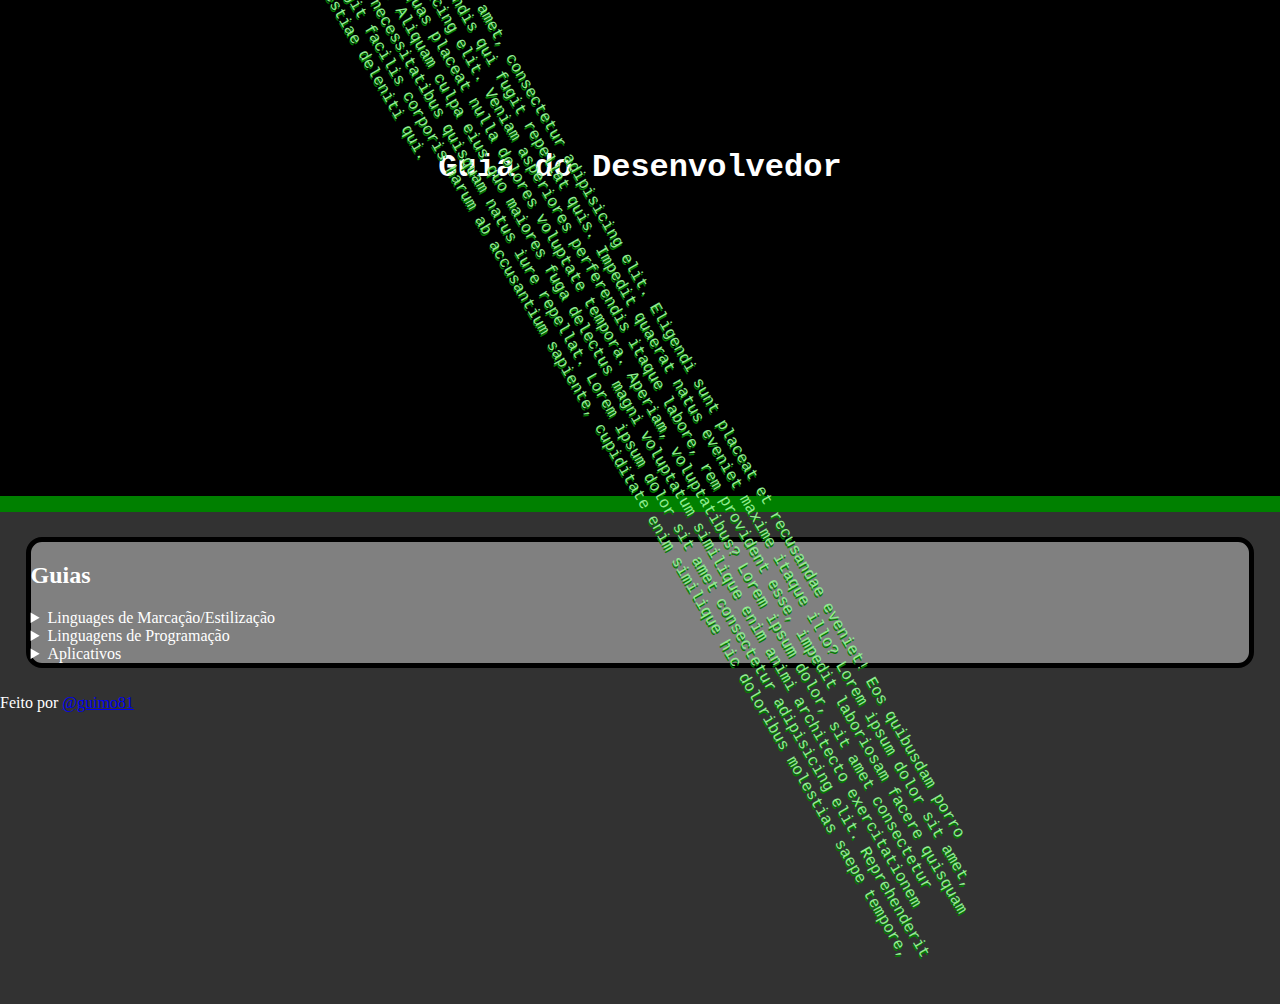
<file: index.html>
<!DOCTYPE html>
<html lang="pt-br">
<head>
    <meta charset="UTF-8">
    <meta name="viewport" content="width=device-width, initial-scale=1.0">
    <title>Guia do Desenvolvedor</title>
    <style>
        body{
            margin: 0;
            background-color: rgb(50, 50, 50);
            color: white;
        }
        header{
            background-color: black;
            display: inline-block;
            margin: auto;
            padding: 0%;
            width: 100%;
            padding-top: 10%;
            justify-content: center;
            font-family: Courier;
            text-shadow: 1px 1px 0px black, -1px -1px 0px black;
            border-bottom: green 1em solid;
        }
        header > h1{
            display: flex;
            justify-content: center;
            padding-bottom: 10%;
        }
        header > p{
            font-family: monospace, arial;
            color: lightgreen;
            text-shadow: .1em .1em 0em green;
            display: hidden;
            transform: translate(0, -50%);
            transform: rotate(60deg);
            overflow: hidden;
        }
        main{
            margin: 2%;
            background-color: gray;
            border: 5px black solid;
            border-radius: 1em;
            width: 50;
        }
        main > details > ul >  li > a > button{
            background-color: gray;
            font-style: italic;
            font-weight: bold;
        }
        button{
            color: white;
            text-decoration: none;
            background-color: rgb(70, 70, 70);
            box-shadow: .2em .2em .2em black;
            margin-top: .5em;
        }
        button > a{
            text-decoration: none;
            color: white;
        }
        button:hover{
            transform: scale(1.05, 1.05);
        }
    </style>
</head>
<body>
    <header>
        <h1>Guia do Desenvolvedor</h1>
        <p>Lorem ipsum dolor sit amet, consectetur adipisicing elit. Eligendi sunt placeat et recusandae eveniet! Eos quibusdam porro perspiciatis perferendis qui fugit repellat quis. Impedit quaerat natus eveniet maxime itaque illo?
        Lorem ipsum dolor sit amet, consectetur adipisicing elit. Veniam asperiores perferendis itaque labore, rem provident esse, impedit laboriosam facere quisquam laborum, aperiam quas placeat nulla dolores voluptate tempora. Aperiam, voluptatibus?
        Lorem ipsum dolor, sit amet consectetur adipisicing elit. Aliquam culpa eius quo maiores fuga delectus magni voluptatum similique enim animi architecto exercitationem dolorem, ea qui necessitatibus quisquam natus iure repellat.
        Lorem ipsum dolor sit amet consectetur adipisicing elit. Reprehenderit voluptates, fugit facilis corporis harum ab accusantium sapiente, cupiditate enim similique hic doloribus molestias saepe tempore, quo iusto molestiae deleniti qui.
        </p>
    </header>
    <main>
        <h2>Guias</h2>
        <details><summary>Linguages de Marcação/Estilização</summary>
            <ul>
                <li>
                    <a href="HTML5.html"><button>HTML</button></a>
                </li>
                <li>
                    <a href="CSS3.html"><button>CSS</button></a>
                </li>
            </ul>
        </details>
        <details><summary>Linguagens de Programação</summary>
            <p>Ainda não há guias disponíveis</p>
        </details>
        <details><summary>Aplicativos</summary>
            <ul>
                <li>
                    <a href="GIT.html"><button>GIT</button></a>
                </li>
            </ul>
        </details>
    </main>
    <footer>
        <p>Feito por <a href="https://www.instagram.com/guimo81" target="_blank">@guimo81</a></p>
    </footer>
</body>
</html>
</file>
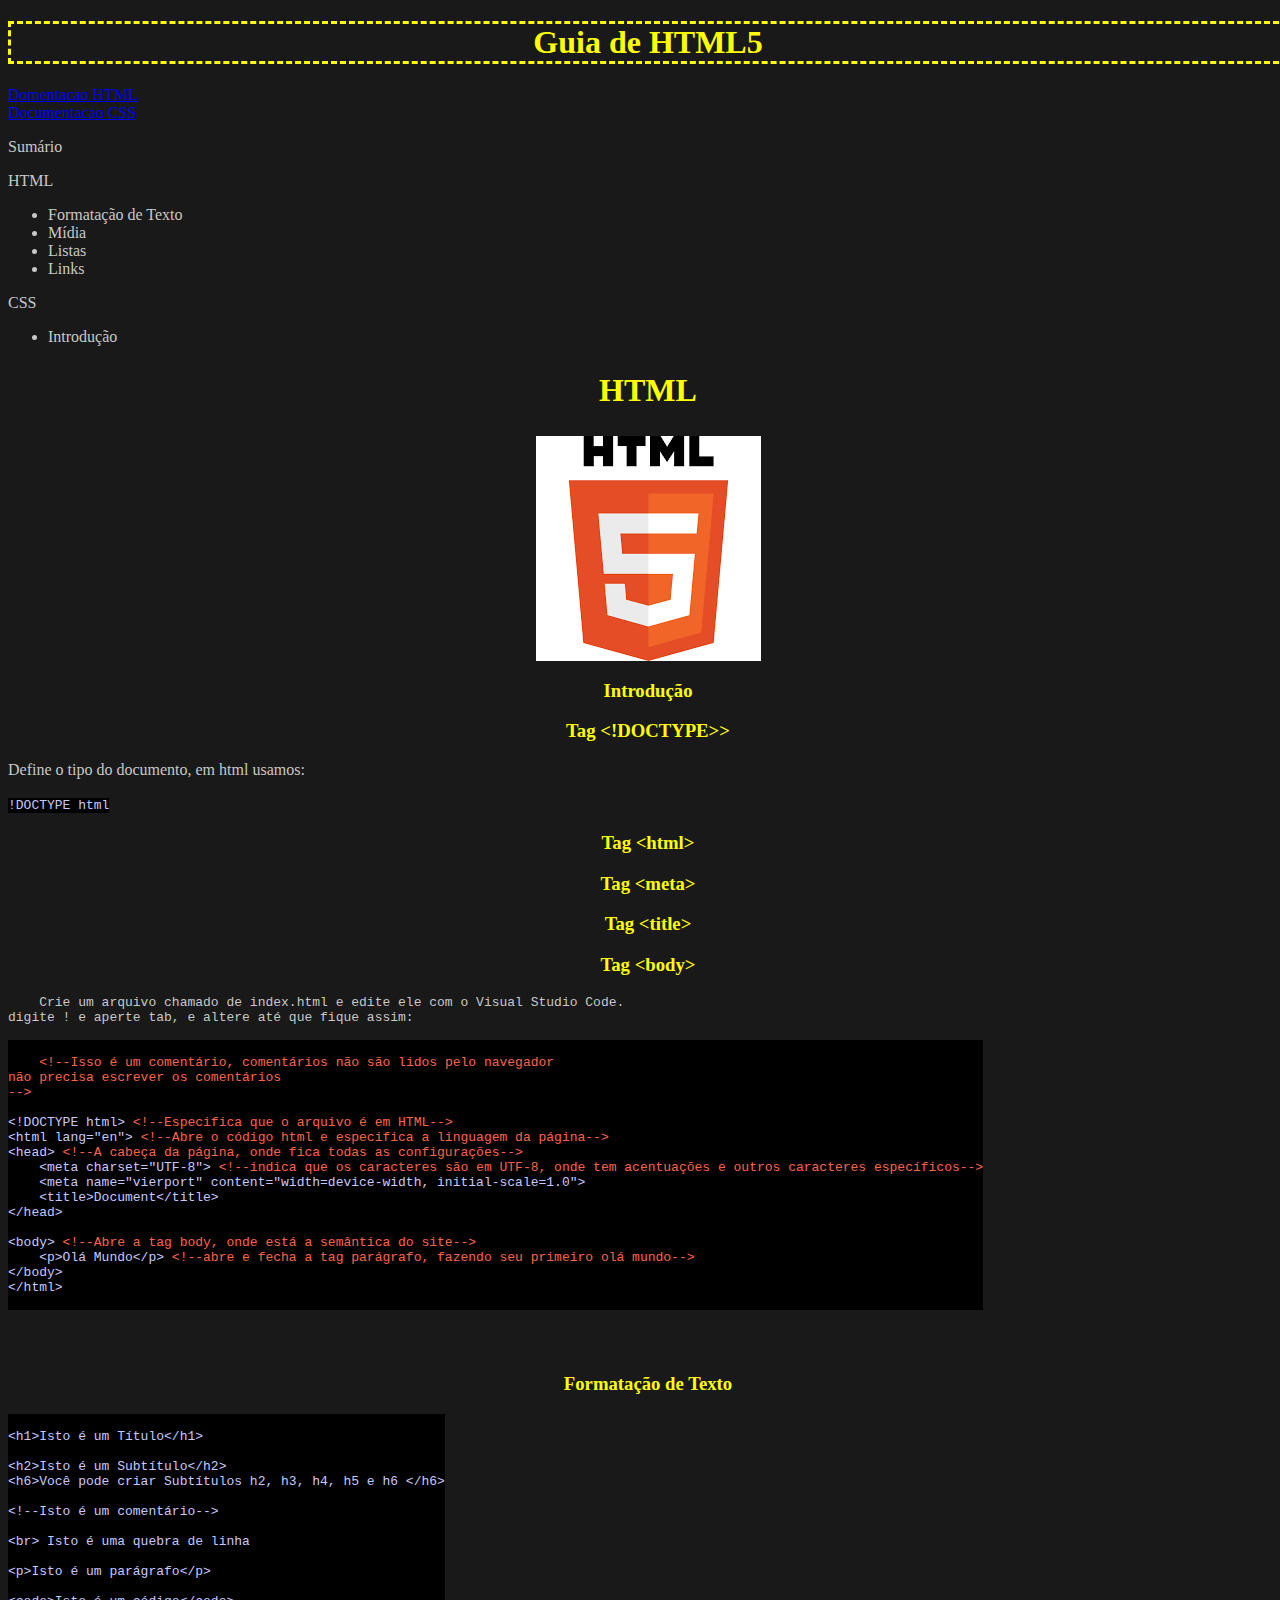
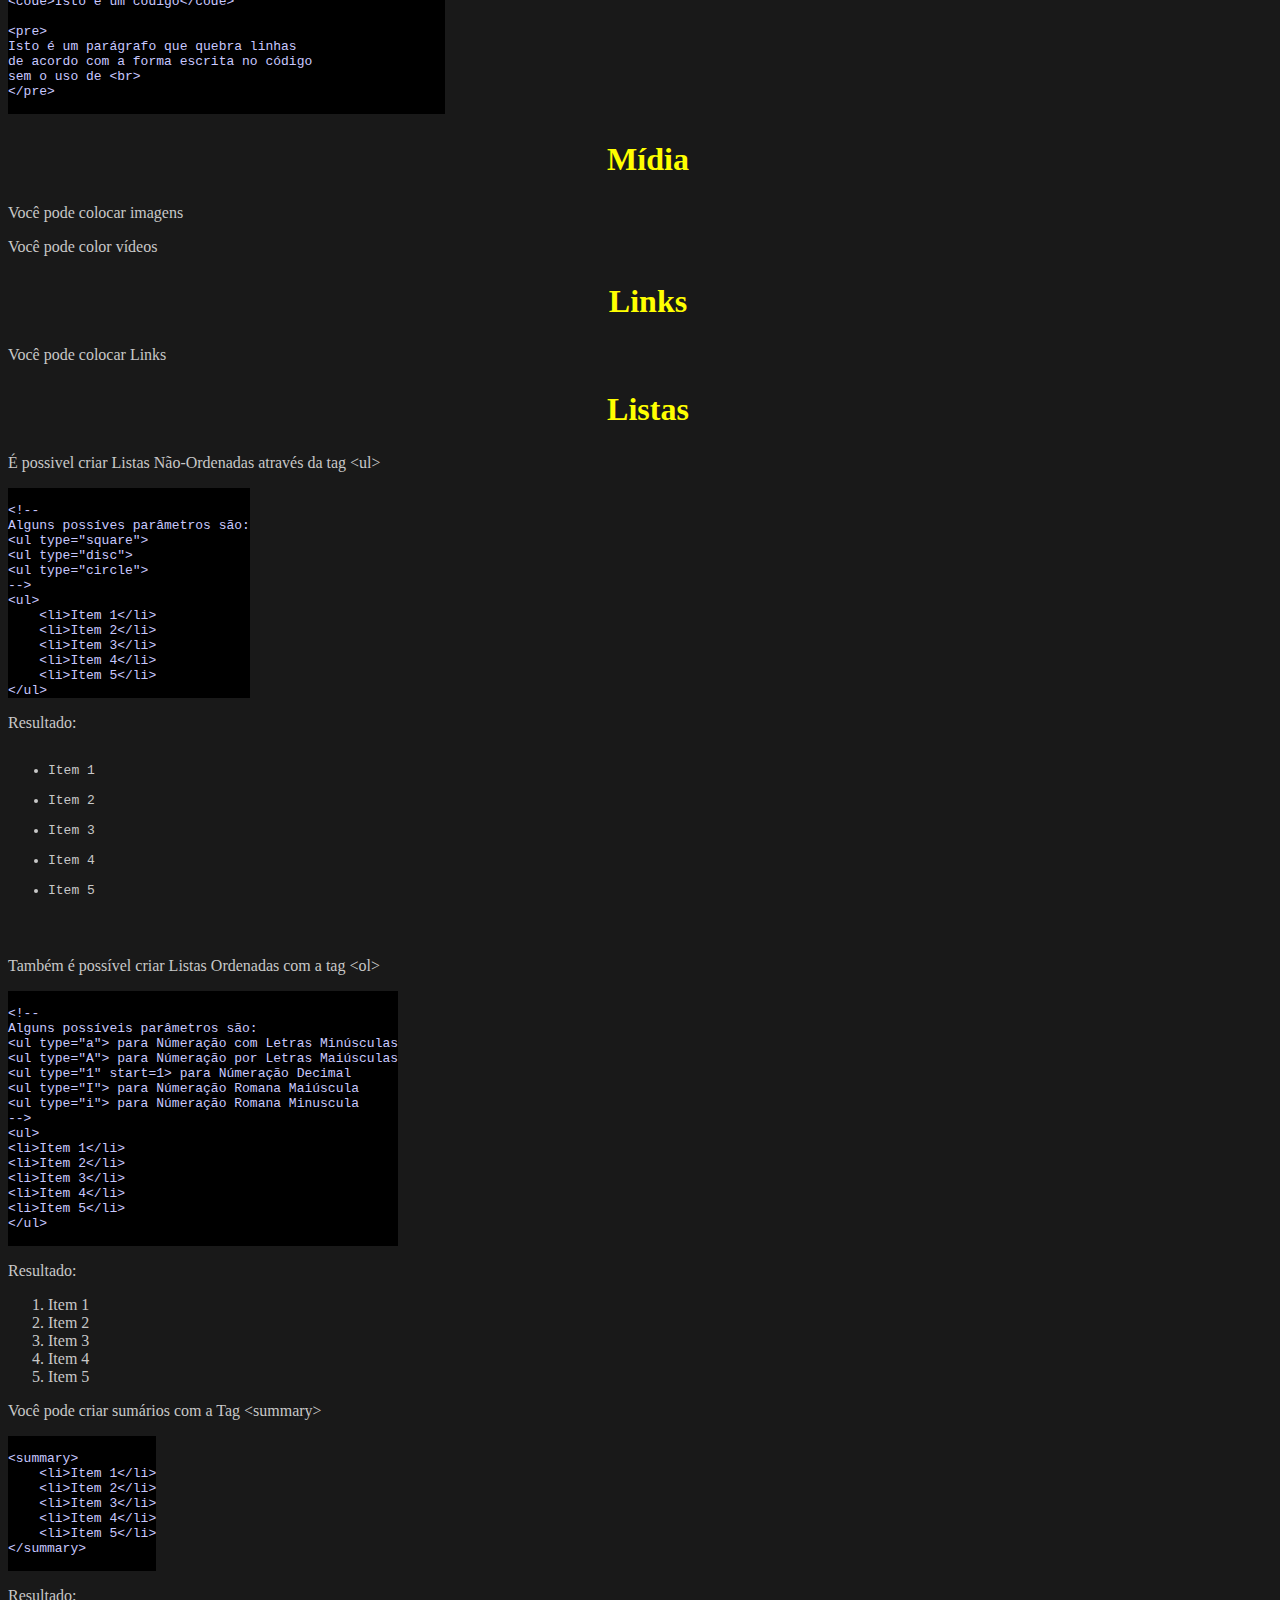
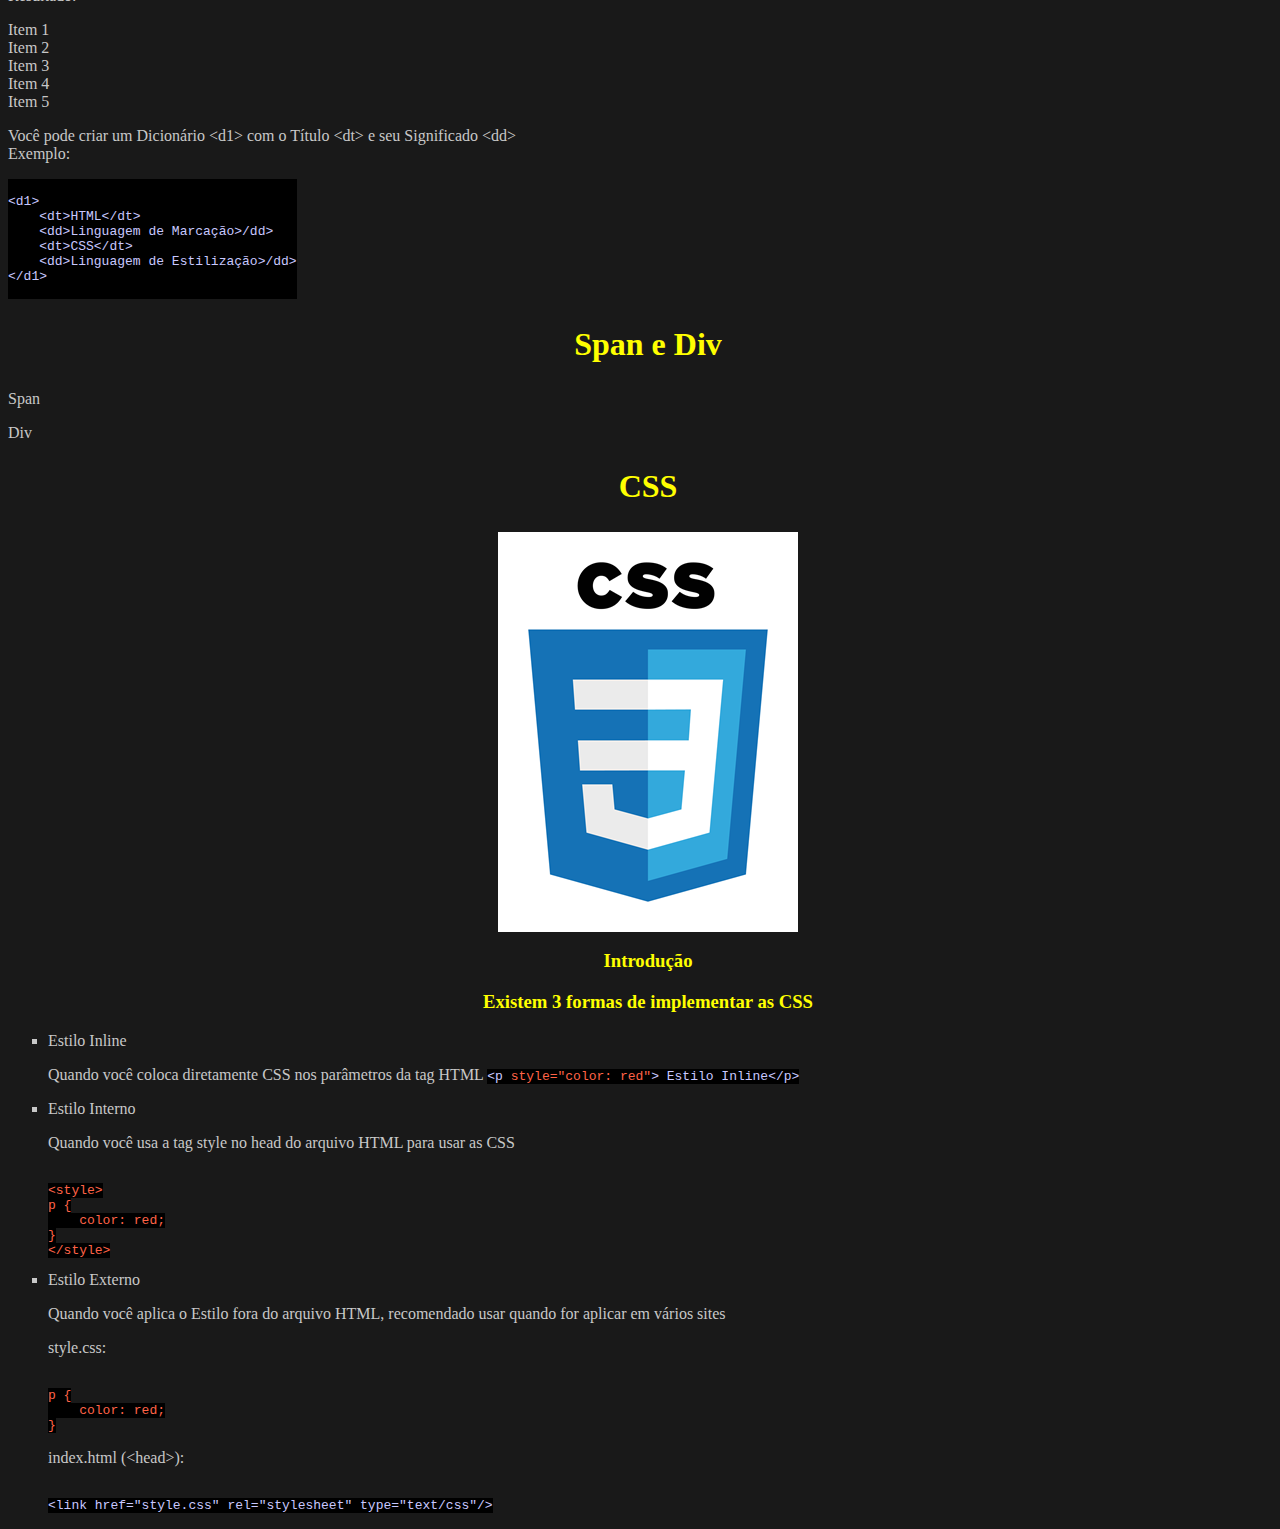
<file: Tutorial de Linguagens/index.html>
<!DOCTYPE html>
<html lang="pt-br">
<head>
    <meta charset="UTF-8">
    <meta name="viewport" content="width=device-width, initial-scale=1.0">
    <title>Guia de HTML</title>
    <style>
        body{
            background-color: rgb(25, 25, 25);
            color: rgb(200, 200, 200);
            width: 100%;
            height: 100%;
        }
        code{
            background-color: black;
            color: rgb(200, 200, 255);
        }
        h1, h2, h3{
            color: yellow;
            text-align: center;
        }
        h2{
            font-size: 2em;
        }
        pre{
            font-size: 1em;
        }
        #Titulo{
            font-family: 'Times New Roman', Times, serif;
            border: 0.1em dashed;
        }
        div {
            /*border: 5px solid;*/
            align-items: center;
            display: flex;
        }
        span {
            color: tomato;
        }
    </style>
</head>

<body>
    <h1 id="Titulo">Guia de HTML5</h1>
    <a href="https://www.w3schools.com/TAGS/tag_iframe.asp" target="_blank">Domentacao HTML</a><br>
    <a href="https://www.w3schools.com/cssref/index.php" target="_blank">Documentacao CSS</a>
    <p>Sumário</p>
    <summary>
        <li>HTML</li>
        <ul>
            <li>Formatação de Texto</li>
            <li>Mídia</li>
            <li>Listas</li>
            <li>Links</li>
        </ul>
        <li>CSS</li>
        <ul>
            <li>Introdução</li>
        </ul>
    </summary>
    <h2>HTML</h2>
    <img style="margin: auto; display: flex;" src="images/HTML.png">
    <h3>Introdução</h3>
    <h3>Tag &lt;!DOCTYPE&gt;&gt;</h3>
    <p>Define o tipo do documento, em html usamos: </p>
    <code>!DOCTYPE html</code>
    <h3>Tag &lt;html&gt;</h3>
    <h3>Tag &lt;meta&gt;</h3>
    <h3>Tag &lt;title&gt;</h3>
    <h3>Tag &lt;body&gt;</h3>
    <pre>
    Crie um arquivo chamado de index.html e edite ele com o Visual Studio Code.
digite ! e aperte tab, e altere até que fique assim:
    <div><code>
    <span>&lt;!--Isso é um comentário, comentários não são lidos pelo navegador
não precisa escrever os comentários
--&gt;</span>

&lt;!DOCTYPE html&gt; <span>&lt;!--Especifica que o arquivo é em HTML--&gt;</span>
&lt;html lang="en"&gt; <span>&lt;!--Abre o código html e especifica a linguagem da página--&gt;</span>
&lt;head&gt; <span>&lt;!--A cabeça da página, onde fica todas as configurações--&gt;</span>
    &lt;meta charset="UTF-8"&gt; <span>&lt;!--indica que os caracteres são em UTF-8, onde tem acentuações e outros caracteres específicos--&gt;</span>
    &lt;meta name="vierport" content="width=device-width, initial-scale=1.0"&gt;
    &lt;title&gt;Document&lt;/title&gt;
&lt;/head&gt;

&lt;body&gt; <span>&lt;!--Abre a tag body, onde está a semântica do site--&gt;</span>
    &lt;p&gt;Olá Mundo&lt;/p&gt; <span>&lt;!--abre e fecha a tag parágrafo, fazendo seu primeiro olá mundo--&gt;</span>
&lt;/body&gt;
&lt;/html&gt;
    </div>
</code>
    </pre>
    <h3>Formatação de Texto</h3>
    <pre><div><code>
&lt;h1&gt;Isto é um Título&lt;/h1&gt;

&lt;h2&gt;Isto é um Subtítulo&lt;/h2&gt;
&lt;h6&gt;Você pode criar Subtítulos h2, h3, h4, h5 e h6 &lt;/h6&gt;

&lt;!--Isto é um comentário--&gt;

&lt;br&gt; Isto é uma quebra de linha

&lt;p&gt;Isto é um parágrafo&lt;/p&gt;

&lt;code&gt;Isto é um código&lt;/code&gt;

&lt;pre&gt;
Isto é um parágrafo que quebra linhas
de acordo com a forma escrita no código
sem o uso de &lt;br&gt;
&lt;/pre&gt;
    </code></div></pre>
    <h2>Mídia</h2>
    <p>Você pode colocar imagens</p>
    <p>Você pode color vídeos</p>
    <h2>Links</h2>
    <p>Você pode colocar Links</p>
    <h2>Listas</h2>
    <p>É possivel criar Listas Não-Ordenadas através da tag &lt;ul&gt;</p>
<pre><div><code>
&lt;!--
Alguns possíves parâmetros são:
&lt;ul type="square"&gt;
&lt;ul type="disc"&gt;
&lt;ul type="circle"&gt;
--&gt;
&lt;ul&gt;
    &lt;li&gt;Item 1&lt;/li&gt;
    &lt;li&gt;Item 2&lt;/li&gt;
    &lt;li&gt;Item 3&lt;/li&gt;
    &lt;li&gt;Item 4&lt;/li&gt;
    &lt;li&gt;Item 5&lt;/li&gt;
&lt;/ul&gt;
</code></div></pre>
    <p>Resultado:</p>
<pre>
<ul>
<li>Item 1</li>
<li>Item 2</li>
<li>Item 3</li>
<li>Item 4</li>
<li>Item 5</li>
</ul>
</pre>
    <p>Também é possível criar Listas Ordenadas com a tag &lt;ol&gt;</p>
    <pre><div><code>
&lt;!--
Alguns possíveis parâmetros são:
&lt;ul type="a"&gt; para Númeração com Letras Minúsculas
&lt;ul type="A"&gt; para Númeração por Letras Maiúsculas
&lt;ul type="1" start=1&gt; para Númeração Decimal
&lt;ul type="I"&gt; para Númeração Romana Maiúscula
&lt;ul type="i"&gt; para Númeração Romana Minuscula
--&gt;
&lt;ul&gt;
&lt;li&gt;Item 1&lt;/li&gt;
&lt;li&gt;Item 2&lt;/li&gt;
&lt;li&gt;Item 3&lt;/li&gt;
&lt;li&gt;Item 4&lt;/li&gt;
&lt;li&gt;Item 5&lt;/li&gt;
&lt;/ul&gt;
    </code></div></pre>
    <p>Resultado:</p>
    <ol type="1" start=1>
        <li>Item 1</li>
        <li>Item 2</li>
        <li>Item 3</li>
        <li>Item 4</li>
        <li>Item 5</li>
    </ol>
    <p>Você pode criar sumários com a Tag &lt;summary&gt;</p>
    <pre><div><code>
&lt;summary&gt;
    &lt;li&gt;Item 1&lt;/li&gt;
    &lt;li&gt;Item 2&lt;/li&gt;
    &lt;li&gt;Item 3&lt;/li&gt;
    &lt;li&gt;Item 4&lt;/li&gt;
    &lt;li&gt;Item 5&lt;/li&gt;
&lt;/summary&gt;
    </div></code></pre>
    <p>Resultado:</p>
    <summary>
        <li>Item 1</li>
        <li>Item 2</li>
        <li>Item 3</li>
        <li>Item 4</li>
        <li>Item 5</li>
    </summary>
    <p>Você pode criar um Dicionário &lt;d1&gt; com o Título &lt;dt&gt; e seu Significado &lt;dd&gt; <br>Exemplo:</p>
    <pre><code><div>
&lt;d1&gt;
    &lt;dt&gt;HTML&lt;/dt&gt;
    &lt;dd&gt;Linguagem de Marcação&gt;/dd&gt;
    &lt;dt&gt;CSS&lt;/dt&gt;
    &lt;dd&gt;Linguagem de Estilização&gt;/dd&gt;
&lt;/d1&gt;
    </code></div></pre>
    <h2>Span e Div</h2>
    <p>Span</p>
    <p>Div</p>
    <h2>CSS</h2>
    <img style="margin: auto; display: flex;" src="images/CSS.png">
    <h3 style="text-align: center;">Introdução</h3>
    <h3>Existem 3 formas de implementar as CSS</h3>
    <ul type="square">
        <li>Estilo Inline</li>
        <p>Quando você coloca diretamente CSS nos parâmetros da tag HTML
        <code>&lt;p<span> style="color: red"</span>&gt; Estilo Inline&lt;/p&gt;</code></p>
        <li>Estilo Interno</li>
        <p>Quando você usa a tag style no head do arquivo HTML para usar as CSS</p>
<pre><code style="color: tomato">
&lt;style&gt;
p {
    color: red;
}
&lt;/style&gt;
</code></pre>
        <li>Estilo Externo</li>
        <p>Quando você aplica o Estilo fora do arquivo HTML, recomendado usar quando for aplicar em vários sites</p>
    <p>style.css:</p>
    <pre><code style="color: tomato">
p {
    color: red;
}
</pre></code>
<p>index.html (&lt;head&gt;):</p>
<pre><code>
&lt;link href="style.css" rel="stylesheet" type="text/css"/&gt;
</pre></code>
    </ul>
</body>
</html>
</file>
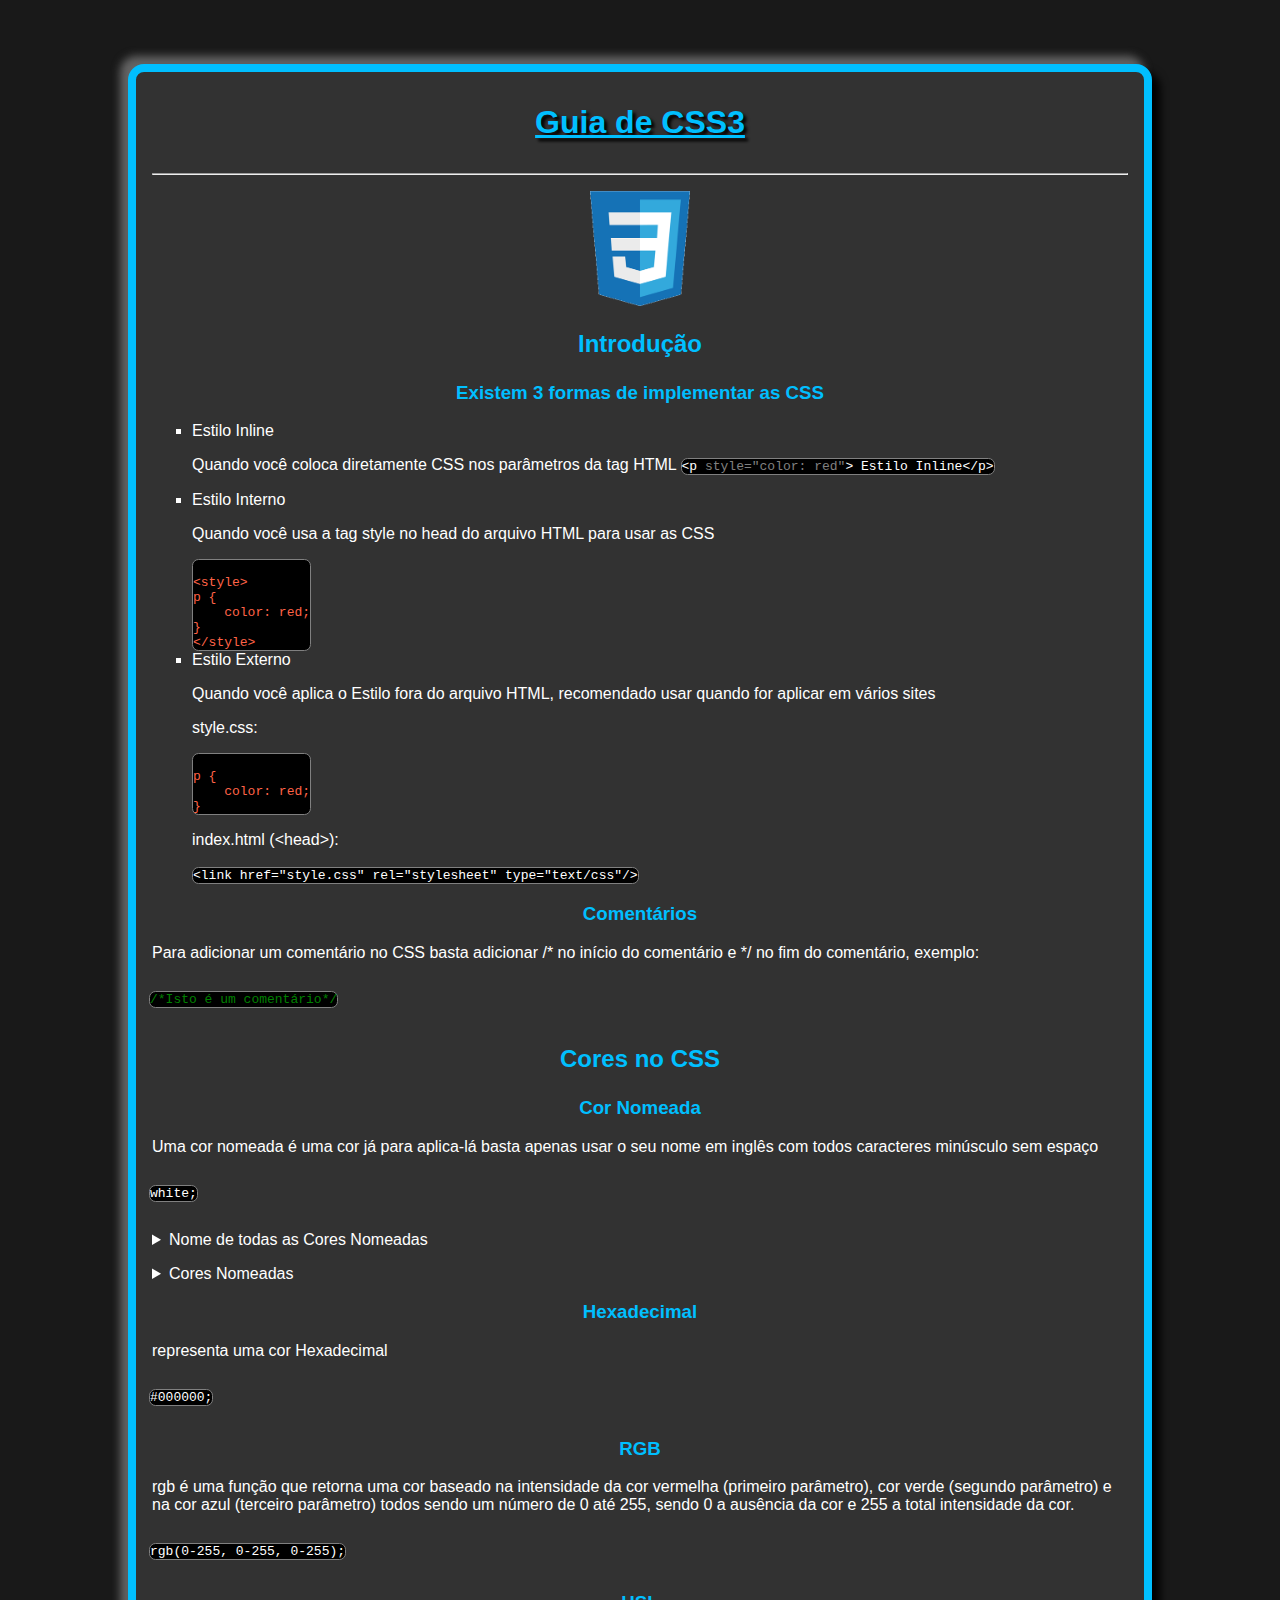
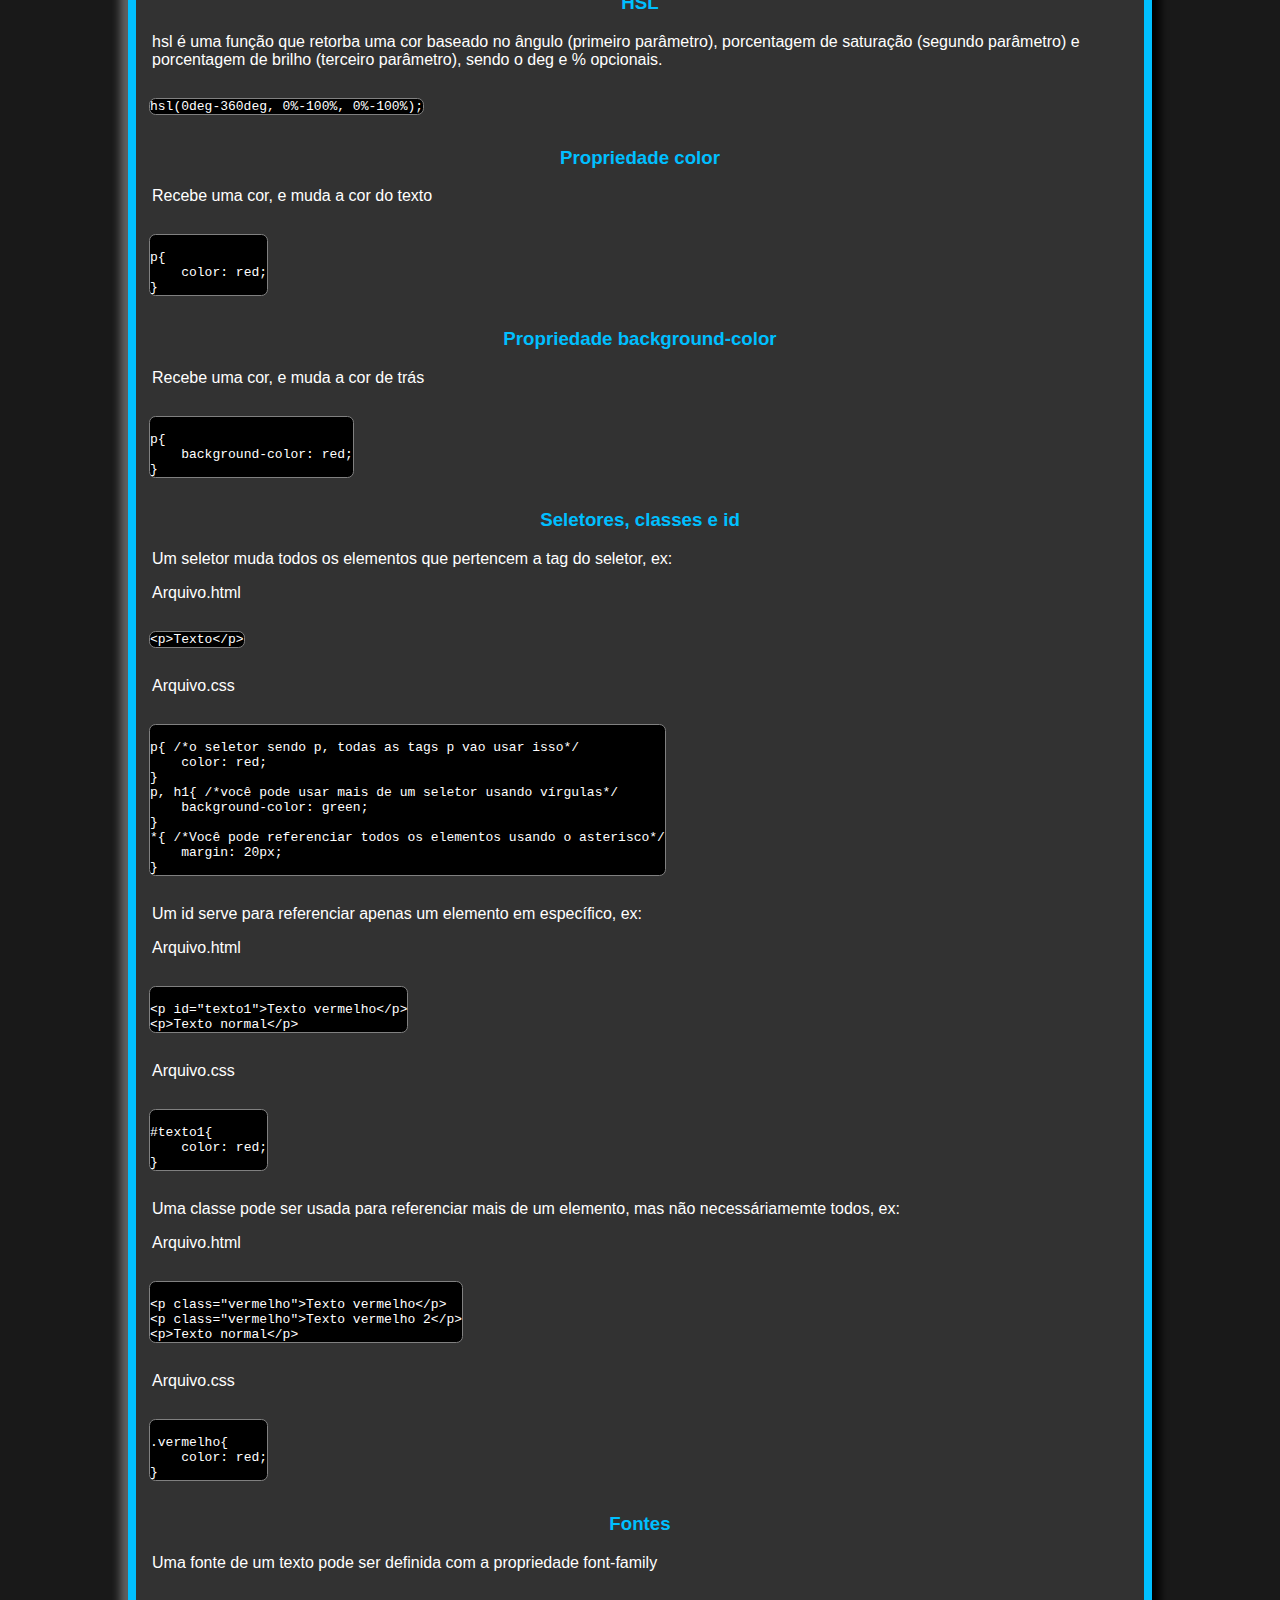
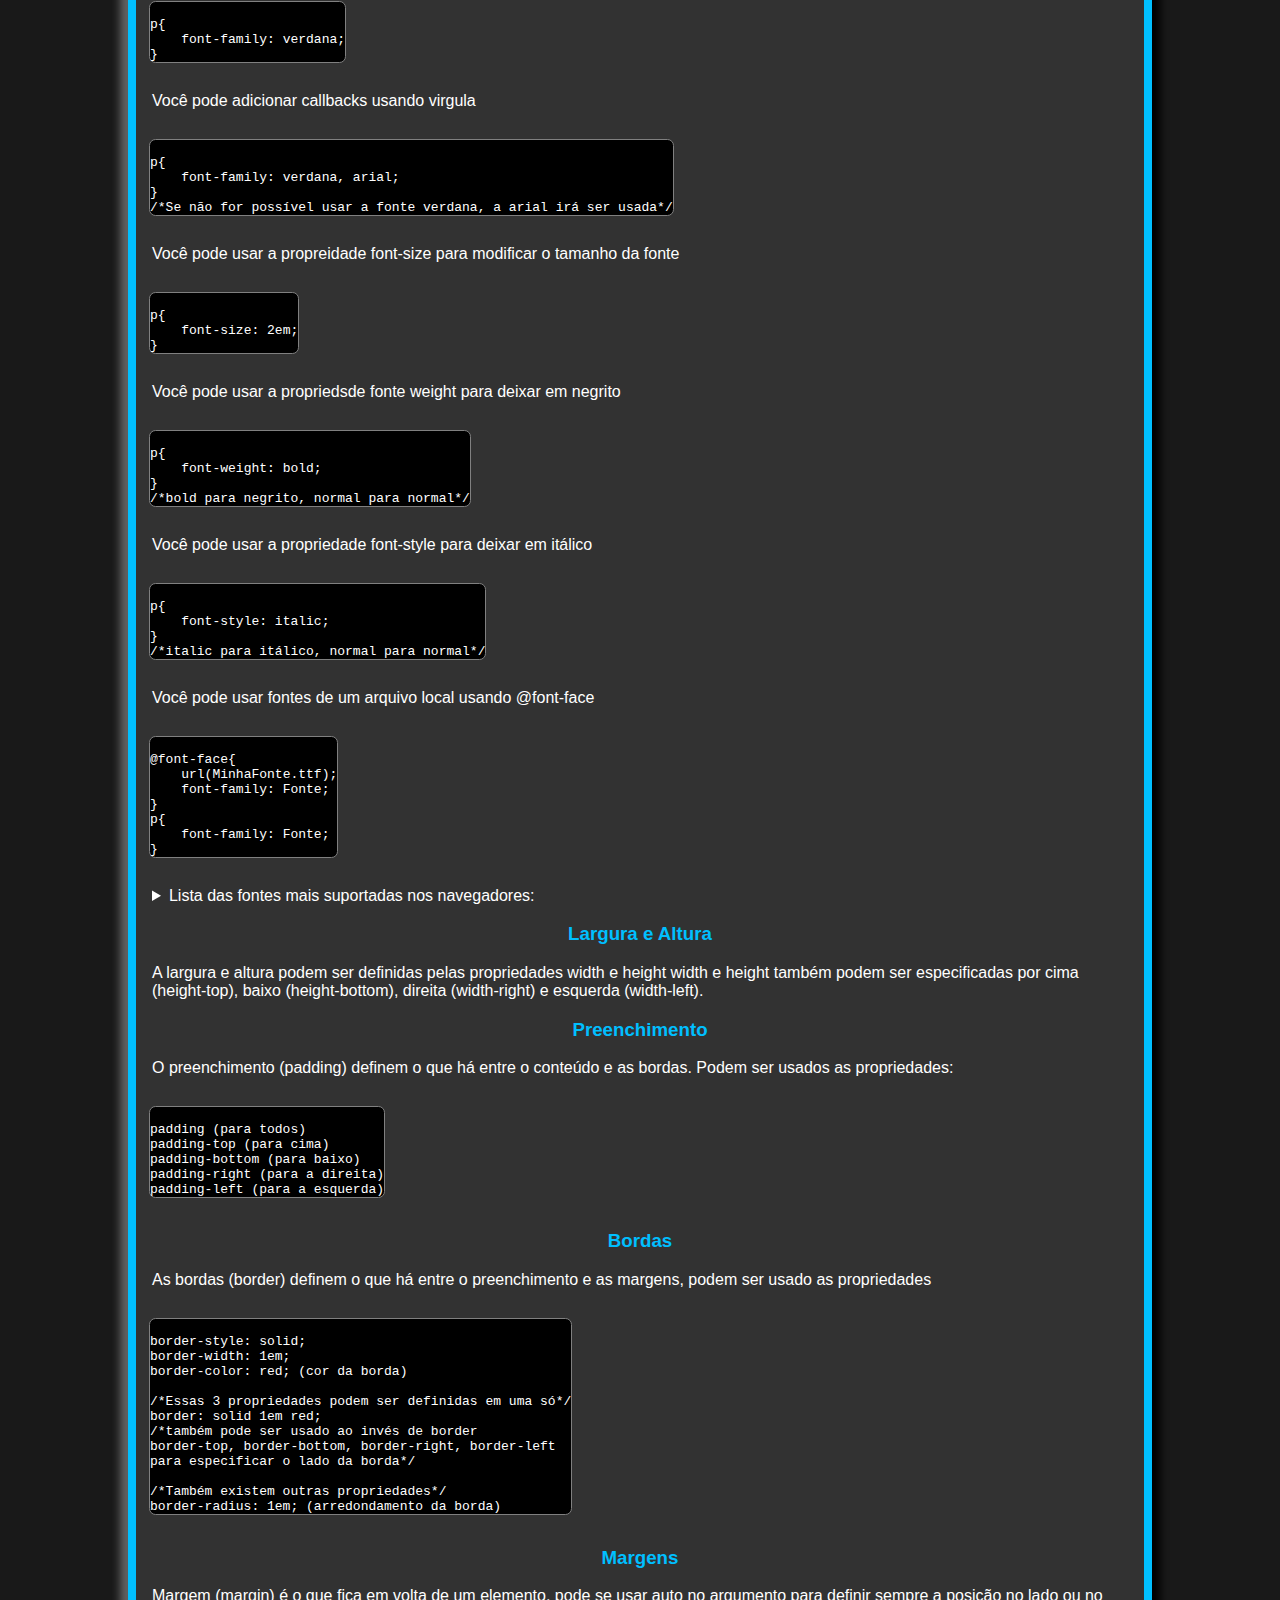
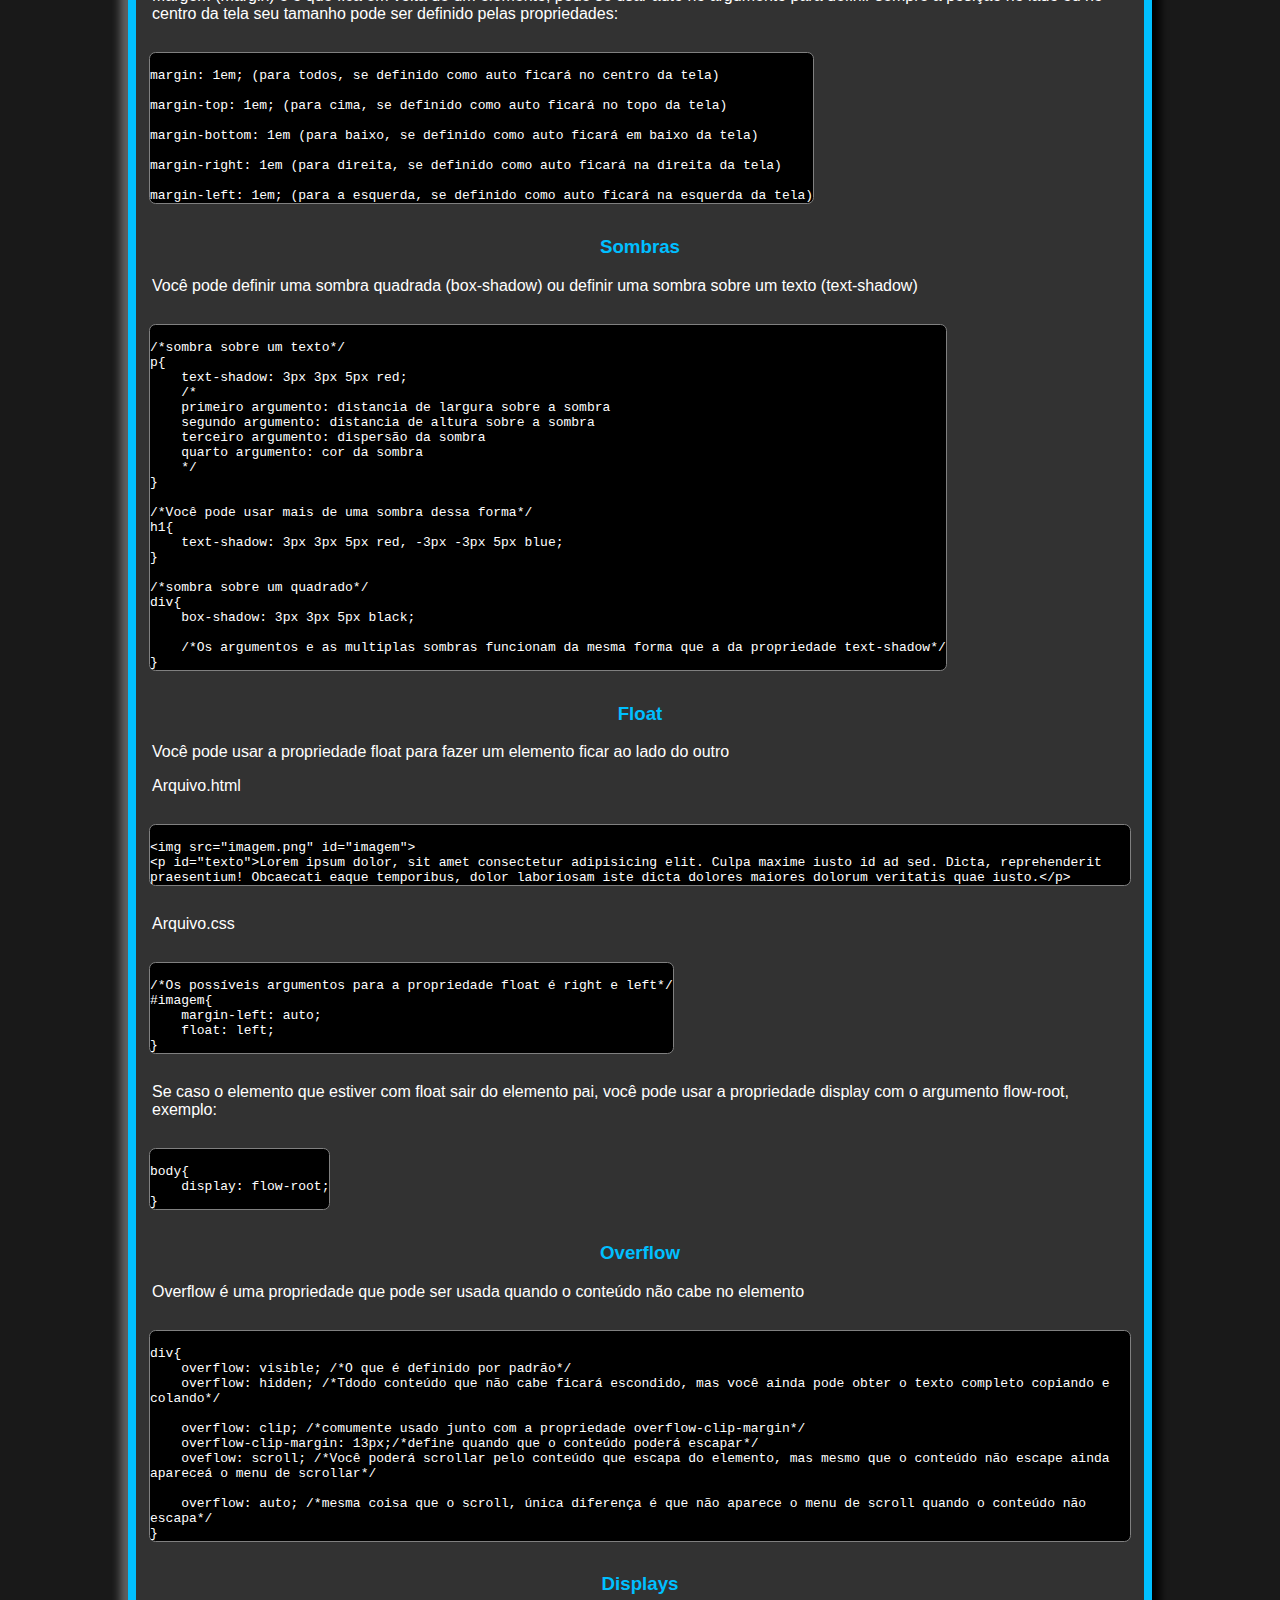
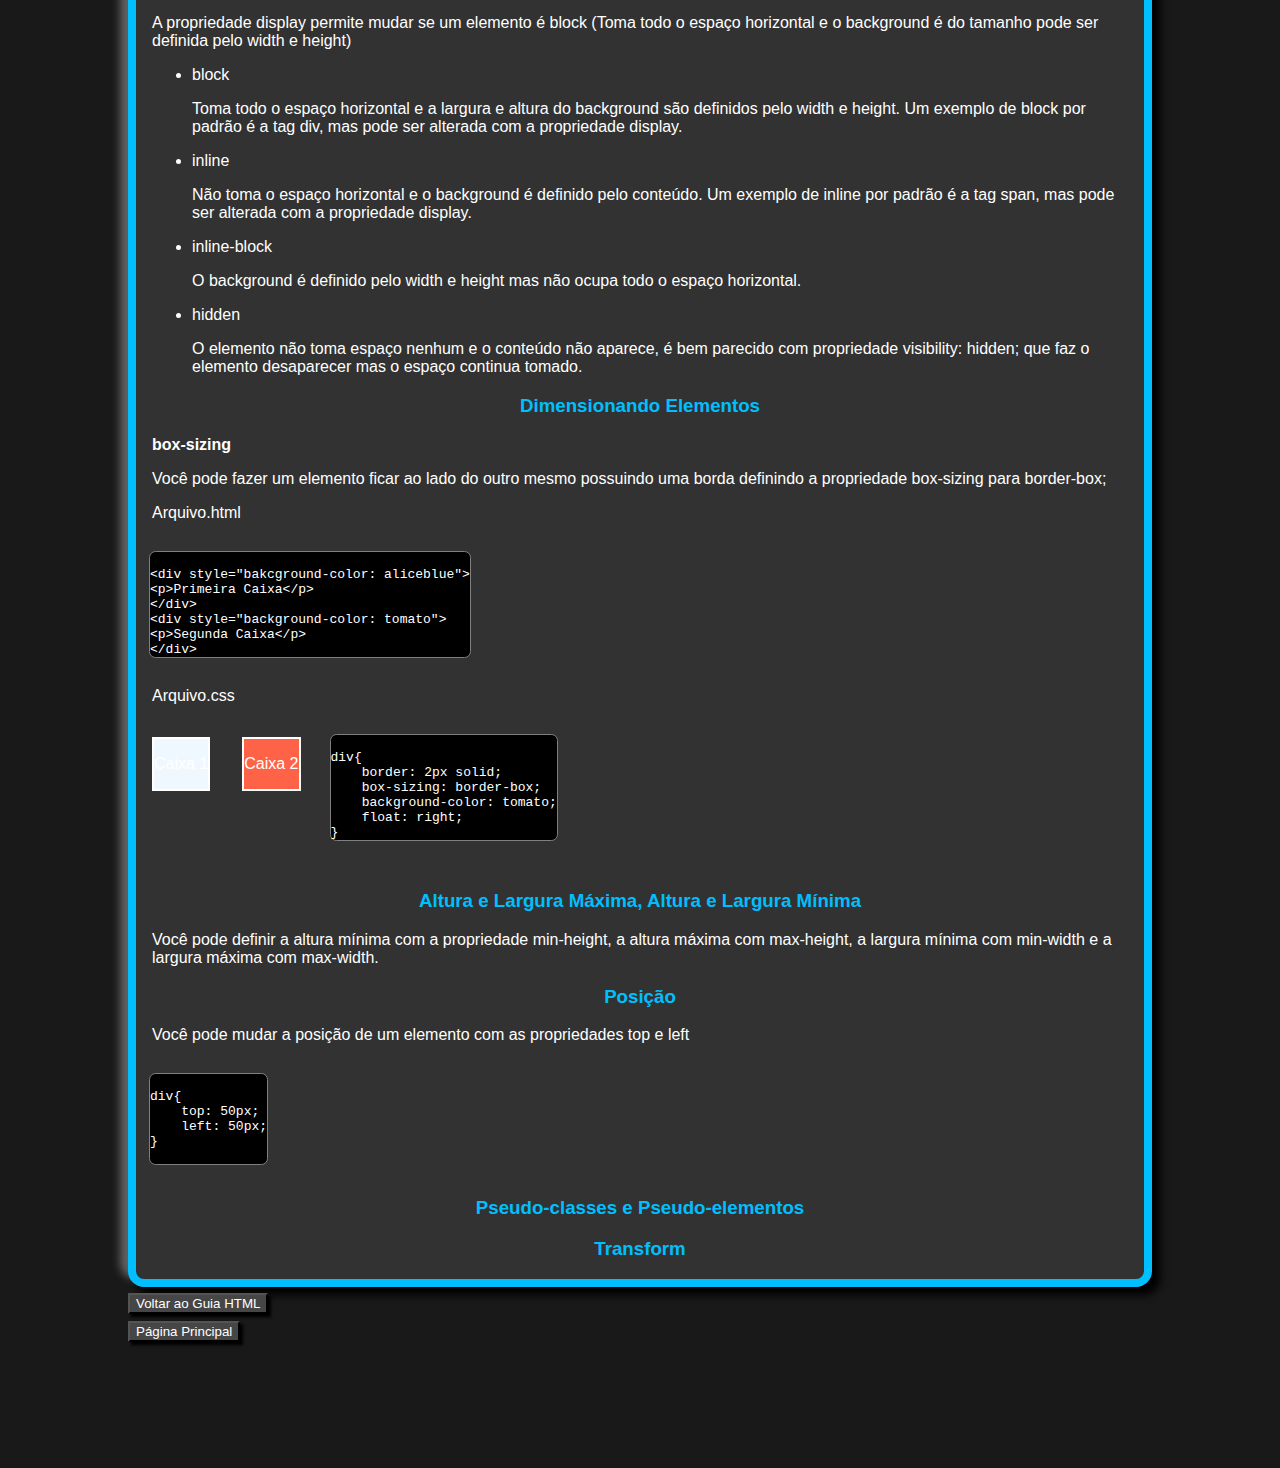
<file: CSS3.html>
<!DOCTYPE html>
<html lang="en">

<head>
    <meta charset="UTF-8">
    <meta name="viewport" content="width=device-width, initial-scale=1.0">
    <link href="style.css" rel="stylesheet" type="text/css">
    <link rel="shortcut icon" href="images/CSS.png">
    <title>Guia CSS3</title>
    <style>
        main {
            border-color: deepskyblue;
        }

        h1,
        h2,
        h3 {
            color: deepskyblue;
        }
    </style>
</head>

<body>
    <main>
        <h1>Guia de CSS3</h1>
        <hr>
        <img style="margin: auto; display: flex;" src="images/CSS.png" width="10%">
        <h2>Introdução</h2>
        <h3>Existem 3 formas de implementar as CSS</h3>
        <ul type="square">
            <li>Estilo Inline</li>
            <p>Quando você coloca diretamente CSS nos parâmetros da tag HTML
                <code>&lt;p<span> style="color: red"</span>&gt; Estilo Inline&lt;/p&gt;</code>
                <li>Estilo Interno</li>
            <p>Quando você usa a tag style no head do arquivo HTML para usar as CSS</p>
            <code style="color: tomato">
&lt;style&gt;
p {
    color: red;
}
&lt;/style&gt;
</code>
            <li>Estilo Externo</li>
            <p>Quando você aplica o Estilo fora do arquivo HTML, recomendado usar quando for aplicar em vários sites</p>
            <p>style.css:</p>
            <code style="color: tomato">
p {
    color: red;
}
</code>
            <p>index.html (&lt;head&gt;):</p>
            <code>&lt;link href="style.css" rel="stylesheet" type="text/css"/&gt;</code>
        </ul>
        <h3>Comentários</h3>
        <p>
            Para adicionar um comentário no CSS basta adicionar /*
            no início do comentário e */ no fim do comentário, exemplo:
        </p>
        <code><mark class="commentc">/*Isto é um comentário*/</mark></code>
        <h2>Cores no CSS</h2>
        <h3>Cor Nomeada</h3>
        <p>
            Uma cor nomeada é uma cor já para aplica-lá
            basta apenas usar o seu nome em inglês
            com todos caracteres minúsculo sem espaço
        </p>
        <code>white;</code>
        <details>
            <summary>Nome de todas as Cores Nomeadas</summary>
            <ol>
                <li style="background-color: aliceblue">aliceblue</li>
                <li>antiquewhite</li>
                <li>aqua</li>
                <li>aquamarine</li>
                <li>azure</li>
                <li>beige</li>
                <li>bisque</li>
                <li>black</li>
                <li>blancehedalmond</li>
                <li>blue</li>
                <li>blueviolet</li>
                <li>brown</li>
                <li>burlywood</li>
                <li>cadetblue</li>
                <li>chartreuse</li>
                <li>chocolate</li>
                <li>coral</li>
                <li>cornflowerblue</li>
                <li>cornsilk</li>
                <li>crimson</li>
                <li>cyan</li>
                <li>darkblue</li>
                <li>darkcyan</li>
                <li>darkgoldenrod</li>
                <li>darkgray</li>
                <li>darkgreen</li>
                <li>darkgrey</li>
                <li>darkkhaki</li>
                <li>darkmagenta</li>
                <li>darkolivegreen</li>
                <li>darkorange</li>
                <li>darkorchid</li>
                <li>darkred</li>
                <li>darksalmon</li>
                <li>darkseagreen</li>
                <li>darkslateblue</li>
                <li>darkslategray</li>
                <li>darkslategrey</li>
                <li>darkturquoise</li>
                <li>darkviolet</li>
                <li>deeppink</li>
                <li>deepskyblue</li>
                <li>dimgray</li>
                <li>dimgrey</li>
                <li>dodgerblue</li>
                <li>firebrick</li>
                <li>floralwhite</li>
                <li>forestgreen</li>
                <li>fuchsia</li>
                <li>gainsboro</li>
                <li>ghostwhite</li>
                <li>gold</li>
                <li>goldenrod</li>
                <li>gray</li>
                <li>green</li>
                <li>greenyellow</li>
                <li>grey</li>
                <li>honeydew</li>
                <li>hotpink</li>
                <li>indianred</li>
                <li>indigo</li>
                <li>ivory</li>
                <li>khaki</li>
                <li>lavender</li>
                <li>lavenderblush</li>
                <li>lawngreen</li>
                <li>lemonchiffon</li>
                <li>lightblue</li>
                <li>lightcoral</li>
                <li>lightcyan</li>
                <li>lightgoldenrotyellow</li>
                <li>lightgray</li>
                <li>lightgreen</li>
                <li>lightgrey</li>
                <li>lightpink</li>
                <li>lightsalmon</li>
                <li>lightseagreen</li>
                <li>lightskyblue</li>
                <li>lightslategray</li>
                <li>lightslategrey</li>
                <li>lightsteelblue</li>
                <li>lightyellow</li>
                <li>lime</li>
                <li>limegreen</li>
                <li>linen</li>
                <li>magenta</li>
                <li>maroon</li>
                <li>mediumaquamarine</li>
                <li>mediumblue</li>
                <li>mediumorchid</li>
                <li>mediumpurple</li>
                <li>mediumseagreen</li>
                <li>mediumslateblue</li>
                <li>mediumspringgreen</li>
                <li>mediumturquoise</li>
                <li>mediumvioletred</li>
                <li>midnightblue</li>
                <li>mintcream</li>
                <li>mistyrose</li>
                <li>moccasin</li>
                <li>navajowhite</li>
                <li>navy</li>
                <li>oldlate</li>
                <li>olive</li>
                <li>olivedrab</li>
                <li>orange</li>
                <li>orangered</li>
                <li>orchid</li>
                <li>palegoldenrod</li>
                <li>palegreen</li>
                <li>paleturquoise</li>
                <li>palevioletred</li>
                <li>papayawhip</li>
                <li>peachpuff</li>
                <li>peru</li>
                <li>pink</li>
                <li>plum</li>
                <li>powderblue</li>
                <li>purple</li>
                <li>rebeccapurple</li>
                <li>red</li>
                <li>rosybrown</li>
                <li>royalblue</li>
                <li>saddlebrown</li>
                <li>salmon</li>
                <li>sandybrown</li>
                <li>seagreen</li>
                <li>seashell</li>
                <li>sienna</li>
                <li>silver</li>
                <li>skyblue</li>
                <li>slateblue</li>
                <li>slategray</li>
                <li>slategrey</li>
                <li>snow</li>
                <li>springgreen</li>
                <li>steelblue</li>
                <li>tan</li>
                <li>teal</li>
                <li>thistle</li>
                <li>tomato</li>
                <li>transparent</li>
                <li>turquoise</li>
                <li>violet</li>
                <li>wheat</li>
                <li>white</li>
                <li>whitesmoke</li>
                <li>yellow</li>
                <li>yellowgreen</li>
            </ol>
        </details>
        <!--
azure
beige
bisque
black
blancehedalmond
burlywood
chartreuse
chocolate
coral
cornsilk
crimson
--
darkkhaki
darkmagenta
darkorange
darkorchid
darkred
darksalmon
darkturquoise
darkviolet
deeppink
firebrick
fuchsia
gainsboro
honeydew
hotpink
indianred
indigo
ivory
khaki
lavender
lavenderblush
lemonchiffon
lightcoral
lightpink
lightsalmon
lightyellow
lime
linen
magenta
maroon
mediumorchid
mediumpurple
mediumturquoise
mediumvioletred
mintcream
mistyrose
moccasin
navy
oldlate
olive
olivedrab
orange
orangered
orchid
paleturquoise
palevioletred
papayawhip
peachpuff
peru
pink
plum
purple
rebeccapurple
red
salmon
seashell
sienna
silver
snow
tan
teal
thistle
tomato
transparent
turquoise
violet
wheat
yellow
-->
        <details>
            <summary>Cores Nomeadas</summary>
            <details>
                <summary>blue</summary>
                <ol>
                    <li>aliceblue</li>
                    <li>blueviolet</li>
                    <li>cadetblue</li>
                    <li>cornflowerblue</li>
                    <li>darkblue</li>
                    <li>darkslateblue</li>
                    <li>deepskyblue</li>
                    <li>dodgerblue</li>
                    <li>lightblue</li>
                    <li>lightskyblue</li>
                    <li>lightsteelblue</li>
                    <li>mediumblue</li>
                    <li>mediumslateblue</li>
                    <li>powderblue</li>
                    <li>midnightblue</li>
                    <li>royalblue</li>
                    <li>skyblue</li>
                    <li>slateblue</li>
                    <li>steelblue</li>
                    <li>aqua</li>
                    <li>aquamarine</li>
                    <li>mediumaquamarine</li>
                </ol>
            </details>
            <details>
                <summary>white</summary>
                <ol>
                    <li>antiquewhite</li>
                    <li>floralwhite</li>
                    <li>ghostwhite</li>
                    <li>navajowhite</li>
                    <li>whitesmoke</li>
                </ol>
            </details>
            <details>
                <summary>brown</summary>
                <ol>
                    <li>rosybrown</li>
                    <li>saddlebrown</li>
                    <li>sandybrown</li>
                </ol>
            </details>
            <details>
                <summary>cyan</summary>
                <ol>
                    <li>darkcyan</li>
                    <li>lightcyan</li>
                </ol>
            </details>
            <details>
                <summary>gold</summary>
                <ol>
                    <li>darkgoldenrod</li>
                    <li>goldenrod</li>
                    <li>lightgoldenrotyellow</li>
                    <li>palegoldenrod</li>
                </ol>
            </details>
            <details>
                <summary>gray</summary>
                <ol>
                    <li>grey</li>
                    <li>darkgray</li>
                    <li>darkgrey</li>
                    <li>darkslategray</li>
                    <li>darkslategrey</li>
                    <li>dimgray</li>
                    <li>dimgrey</li>
                    <li>lightgray</li>
                    <li>lightgrey</li>
                    <li>lightslategray</li>
                    <li>lightslategrey</li>
                    <li>slategray</li>
                    <li>slategrey</li>
                </ol>
            </details>
            <details>
                <summary>green</summary>
                <ol>
                    <li>darkgreen</li>
                    <li>darkolivegreen</li>
                    <li>darkseagreen</li>
                    <li>forestgreen</li>
                    <li>greenyellow</li>
                    <li>lawngreen</li>
                    <li>lightgreen</li>
                    <li>lightseagreen</li>
                    <li>limegreen</li>
                    <li>mediumseagreen</li>
                    <li>mediumspringgreen</li>
                    <li>palegreen</li>
                    <li>seagreen</li>
                    <li>springgreen</li>
                    <li>yellowgreen</li>
                </ol>
            </details>
            <details>
                <summary></summary>
                <ol>
                    <li></li>
                </ol>
            </details>
        </details>
        <h3>Hexadecimal</h3>
        <p>representa uma cor Hexadecimal</p>
        <code>#000000;</code>
        <h3>RGB</h3>
        <p>
            rgb é uma função que retorna uma cor
            baseado na intensidade da cor vermelha
            (primeiro parâmetro), cor verde (segundo
            parâmetro) e na cor azul (terceiro parâmetro)
            todos sendo um número de 0 até 255, sendo 0
            a ausência da cor e 255 a total intensidade
            da cor.
        </p>
        <code>rgb(0-255, 0-255, 0-255);</code>
        <h3>HSL</h3>
        <p>
            hsl é uma função que retorba uma cor baseado
            no ângulo (primeiro parâmetro), porcentagem
            de saturação (segundo parâmetro) e porcentagem
            de brilho (terceiro parâmetro),
            sendo o deg e % opcionais.
        </p>
        <code>hsl(0deg-360deg, 0%-100%, 0%-100%);</code>
        <h3>Propriedade color</h3>
        <p>Recebe uma cor, e muda a cor do texto</p>
        <code>
p{
    color: red;
}
</code>
        <h3>Propriedade background-color</h3>
        <p>Recebe uma cor, e muda a cor de trás</p>
        <code>
p{
    background-color: red;
}
</code>
        <h3>Seletores, classes e id</h3>
        <p>
            Um seletor muda todos os elementos que
            pertencem a tag do seletor, ex:
        </p>
        <p>Arquivo.html</p>
        <code>&lt;p&gt;Texto&lt;/p&gt;</code>
        <p>Arquivo.css</p>
        <code>
p{ /*o seletor sendo p, todas as tags p vao usar isso*/
    color: red;
}
p, h1{ /*você pode usar mais de um seletor usando vírgulas*/
    background-color: green;
}
*{ /*Você pode referenciar todos os elementos usando o asterisco*/
    margin: 20px;
}
</code>
        <p>
            Um id serve para referenciar apenas
            um elemento em específico, ex:
        </p>
        <p>Arquivo.html</p>
        <code>
&lt;p id="texto1"&gt;Texto vermelho&lt;/p&gt;
&lt;p&gt;Texto normal&lt;/p&gt;
</code>
        <p>Arquivo.css</p>
        <code>
#texto1{
    color: red;
}
</code>
        <p>
            Uma classe pode ser usada para
            referenciar mais de um elemento,
            mas não necessáriamemte todos, ex:
        </p>
        <p>Arquivo.html</p>
        <code>
&lt;p class="vermelho"&gt;Texto vermelho&lt;/p&gt;
&lt;p class="vermelho"&gt;Texto vermelho 2&lt;/p&gt;
&lt;p&gt;Texto normal&lt;/p&gt;
</code>
        <p>Arquivo.css</p>
        <code>
.vermelho{
    color: red;
}
</code>
        <h3>Fontes</h3>
        <p>
            Uma fonte de um texto pode ser definida
            com a propriedade font-family
        </p>
        <code>
p{
    font-family: verdana;
}
</code>
        <p>Você pode adicionar callbacks usando virgula</p>
        <code>
p{
    font-family: verdana, arial;
}
/*Se não for possível usar a fonte verdana, a arial irá ser usada*/
</code>
        <p>
            Você pode usar a propreidade font-size para modificar o tamanho
            da fonte
        </p>
        <code>
p{
    font-size: 2em;
}
</code>
        <p>
            Você pode usar a propriedsde fonte weight para deixar
            em negrito
        </p>
        <code>
p{
    font-weight: bold;
}
/*bold para negrito, normal para normal*/
</code>
        <p>Você pode usar a propriedade font-style para deixar em itálico</p>
        <code>
p{
    font-style: italic;
}
/*italic para itálico, normal para normal*/
</code>
        <p>Você pode usar fontes de um arquivo local usando @font-face</p>
        <code>
@font-face{
    url(MinhaFonte.ttf);
    font-family: Fonte;
}
p{
    font-family: Fonte;
}
</code>
        <details>
            <summary>Lista das fontes mais suportadas nos navegadores: </summary>
            <ul>
                <li>Arial (sans-serif)</li>
                <p style="font-family: Arial;">
                    Lorem ipsum dolor sit amet consectetur adipisicing elit. Assumenda sed non aperiam aliquid nulla
                    tempora inventore libero velit dolorem doloribus tempore dicta optio, reprehenderit quod, quia
                    exercitationem at repellat delectus?
                </p>
                <li>Verdana (sans-serif)</li>
                <p atyle="font-family: Verdana">
                    Lorem ipsum dolor sit amet consectetur adipisicing elit. Hic in iure perspiciatis temporibus illo!
                    Pariatur a repudiandae deleniti praesentium blanditiis sunt odit iusto voluptates, eaque accusamus
                    itaque et beatae aliquid!
                </p>
                <li>Tahoma (sans-serif)</li>
                <p style="font-family: Tahoma;">
                    Lorem ipsum dolor sit amet consectetur adipisicing elit. Optio earum voluptates nemo ad. Tempora
                    assumenda enim nostrum numquam eligendi doloribus nobis minus laborum vitae eum accusamus, mollitia
                    necessitatibus molestias soluta!
                    </pre>
                    <li>Trebuchet MS (sans-serif)</li>
                <p style="font-family: 'Trebuchet MS';">
                    Lorem ipsum dolor sit amet consectetur adipisicing elit. Distinctio tempora molestiae, cumque
                    eligendi ipsam quasi corrupti debitis exercitationem minima vitae a. Ipsum rem atque esse dolore
                    deserunt et eveniet maxime.
                </p>
                <li>Times New Roman (serif)</li>
                <p style="font-family: 'Times New Roman';">
                    Lorem ipsum dolor, sit amet consectetur adipisicing elit. Accusantium, rerum facilis. Dicta,
                    pariatur inventore repellendus assumenda deserunt minus non vero illum! Amet, sed? Minus temporibus
                    obcaecati dolorum placeat adipisci at.
                </p>
                <li>Georgia (serif)</li>
                <p style="font-family: Georgia;">
                    Lorem ipsum dolor sit amet, consectetur adipisicing elit. Fuga vero quibusdam voluptas iure
                    asperiores dolore nam rem provident sint nisi. Quibusdam, dolores in eaque cupiditate adipisci ea
                    error debitis magni!
                </p>
                <li>Garamond (serif)</li>
                <p style="font-family: Garamond;">
                    Lorem ipsum dolor sit amet consectetur adipisicing elit. Nam alias dolor amet, veniam pariatur autem
                    tenetur dolorum nulla, iure aliquam quas sed saepe inventore! Aspernatur exercitationem rem neque
                    vel sed!
                </p>
                <li>Courier New (monospace)</li>
                <p style="font-family: 'Courier New';">
                    Lorem ipsum dolor sit amet consectetur adipisicing elit. Ipsa repellendus voluptate neque explicabo
                    itaque voluptatum rerum quisquam. Ipsam, quos libero voluptatem veritatis quasi sed accusantium
                    soluta vero in deserunt magnam?
                </p>
                <li>cursive</li>
                <p style="font-family: cursive">
                    Lorem, ipsum dolor sit amet consectetur adipisicing elit. Quisquam, vero repellendus ipsam
                    repudiandae quia veritatis, deserunt dolorum sit, quo impedit nesciunt dolores? Aut accusamus harum,
                    delectus alias dolore quo provident.
                </p>
            </ul>
        </details>
        <h3>Largura e Altura</h3>
        <p>
            A largura e altura podem ser
            definidas pelas propriedades
            width e height width e height
            também podem ser especificadas por cima
            (height-top), baixo (height-bottom), direita
            (width-right) e esquerda (width-left).
        </p>
        <h3>Preenchimento</h3>
        <p>O preenchimento (padding) definem o que há entre o conteúdo e as bordas.
            Podem ser usados as propriedades:
        </p>
        <code>
padding (para todos)
padding-top (para cima)
padding-bottom (para baixo)
padding-right (para a direita)
padding-left (para a esquerda)
</code>
        <h3>Bordas</h3>
        <p>As bordas (border) definem o que há entre o preenchimento e as margens, podem ser usado as propriedades</p>
        <code>
border-style: solid;
border-width: 1em;
border-color: red; (cor da borda)

/*Essas 3 propriedades podem ser definidas em uma só*/
border: solid 1em red;
/*também pode ser usado ao invés de border
border-top, border-bottom, border-right, border-left
para especificar o lado da borda*/

/*Também existem outras propriedades*/
border-radius: 1em; (arredondamento da borda)
</code>
        <h3>Margens</h3>
        <p>
            Margem (margin) é o que fica em volta de um elemento,
            pode se usar auto no argumento para definir sempre a posição no lado ou no centro da tela
            seu tamanho pode ser definido pelas propriedades:
        </p>
        <code>
margin: 1em; (para todos, se definido como auto ficará no centro da tela)

margin-top: 1em; (para cima, se definido como auto ficará no topo da tela)

margin-bottom: 1em (para baixo, se definido como auto ficará em baixo da tela)

margin-right: 1em (para direita, se definido como auto ficará na direita da tela)

margin-left: 1em; (para a esquerda, se definido como auto ficará na esquerda da tela)
</code>
        <h3>Sombras</h3>
        <p>Você pode definir uma sombra quadrada (box-shadow) ou definir uma sombra sobre um texto (text-shadow)</p>
        <code>
/*sombra sobre um texto*/
p{
    text-shadow: 3px 3px 5px red;
    /*
    primeiro argumento: distancia de largura sobre a sombra
    segundo argumento: distancia de altura sobre a sombra
    terceiro argumento: dispersão da sombra
    quarto argumento: cor da sombra
    */
}

/*Você pode usar mais de uma sombra dessa forma*/
h1{
    text-shadow: 3px 3px 5px red, -3px -3px 5px blue;
}

/*sombra sobre um quadrado*/
div{
    box-shadow: 3px 3px 5px black;

    /*Os argumentos e as multiplas sombras funcionam da mesma forma que a da propriedade text-shadow*/
}
</code>
        <h3>Float</h3>
        <p>
            Você pode usar a propriedade float para fazer um elemento
            ficar ao lado do outro
        </p>
        <p>Arquivo.html</p>
        <code>
&lt;img src="imagem.png" id="imagem"&gt;
&lt;p id="texto"&gt;Lorem ipsum dolor, sit amet consectetur adipisicing elit. Culpa maxime iusto id ad sed. Dicta, reprehenderit praesentium! Obcaecati eaque temporibus, dolor laboriosam iste dicta dolores maiores dolorum veritatis quae iusto.&lt;/p&gt;
</code>
        <p>Arquivo.css</p>
        <code>
/*Os possíveis argumentos para a propriedade float é right e left*/
#imagem{
    margin-left: auto;
    float: left;
}
</code>
        <p>Se caso o elemento que estiver com float sair do elemento pai, você pode usar a propriedade display com o
            argumento flow-root, exemplo:</p>
        <code>
body{
    display: flow-root;
}
</code>
        <h3>Overflow</h3>
        <p>Overflow é uma propriedade que pode ser usada quando o conteúdo não cabe no elemento</p>
        <code>
div{
    overflow: visible; /*O que é definido por padrão*/
    overflow: hidden; /*Tdodo conteúdo que não cabe ficará escondido, mas você ainda pode obter o texto completo copiando e colando*/

    overflow: clip; /*comumente usado junto com a propriedade overflow-clip-margin*/
    overflow-clip-margin: 13px;/*define quando que o conteúdo poderá escapar*/
    oveflow: scroll; /*Você poderá scrollar pelo conteúdo que escapa do elemento, mas mesmo que o conteúdo não escape ainda apareceá o menu de scrollar*/

    overflow: auto; /*mesma coisa que o scroll, única diferença é que não aparece o menu de scroll quando o conteúdo não escapa*/
}
</code>
        <h3>Displays</h3>
        <p>
            A propriedade display permite mudar se um elemento é block (Toma todo o espaço horizontal e o background é
            do tamanho pode ser definida pelo width e height)
        </p>
        <ul>
            <li>block</li>
            <p>
                Toma todo o espaço horizontal e a largura e altura do background são definidos pelo width e height.
                Um exemplo de block por padrão é a tag div, mas pode
                ser alterada com a propriedade display.
            </p>
            <li>inline</li>
            <p>
                Não toma o espaço horizontal e o background é definido pelo conteúdo.
                Um exemplo de inline por padrão é a tag span, mas pode
                ser alterada com a propriedade display.
            </p>
            <li>inline-block</li>
            <p>
                O background é definido pelo width e height mas não
                ocupa todo o espaço horizontal.
            </p>
            <li>hidden</li>
            <p>
                O elemento não toma espaço nenhum e o conteúdo não
                aparece, é bem parecido com propriedade visibility: hidden; que faz o elemento desaparecer mas o espaço
                continua tomado.
            </p>
        </ul>
        <h3>Dimensionando Elementos</h3>
        <h4>box-sizing</h4>
        <p>
            Você pode fazer um elemento ficar ao lado do outro mesmo
            possuindo uma borda definindo a propriedade box-sizing para border-box;
        </p>
        <p>Arquivo.html</p>
        <code>
&lt;div style="bakcground-color: aliceblue"&gt;
&lt;p&gt;Primeira Caixa&lt;/p&gt;
&lt;/div&gt;
&lt;div style="background-color: tomato"&gt;
&lt;p&gt;Segunda Caixa&lt;/p&gt;
&lt;/div&gt;
</code>
        <p>Arquivo.css</p>
        <code>
div{
    border: 2px solid;
    box-sizing: border-box;
    background-color: tomato;
    float: right;
}
</code>
        <div style="border: 2px solid; background-color: aliceblue; box-sizing: border-box; float: left;">
            <p>Caixa 1</p>
        </div>
        <div style="border: 2px solid; background-color: tomato; box-sizing: border-box; float: left;">
            <p>Caixa 2</p>
        </div>
        <br><br>
        <h3>Altura e Largura Máxima, Altura e Largura Mínima</h3>
        <p>
            Você pode definir a altura mínima com a propriedade min-height, a altura máxima com max-height, a largura
            mínima com min-width e a largura máxima com max-width.
        </p>
        <h3>Posição</h3>
        <p>Você pode mudar a posição de um elemento com as propriedades top e left</p>
        <code>
div{
    top: 50px;
    left: 50px;
}
        </code>
        <h3>Pseudo-classes e Pseudo-elementos</h3>
        <p></p>
        <h3>Transform</h3>
        <p></p>
    </main>
    <footer>
        <button><a href="HTML5.html">Voltar ao Guia HTML</a></button>
        <br>
        <button><a href="index.html">Página Principal</a></button>
    </footer>
</body>

</html>
</file>
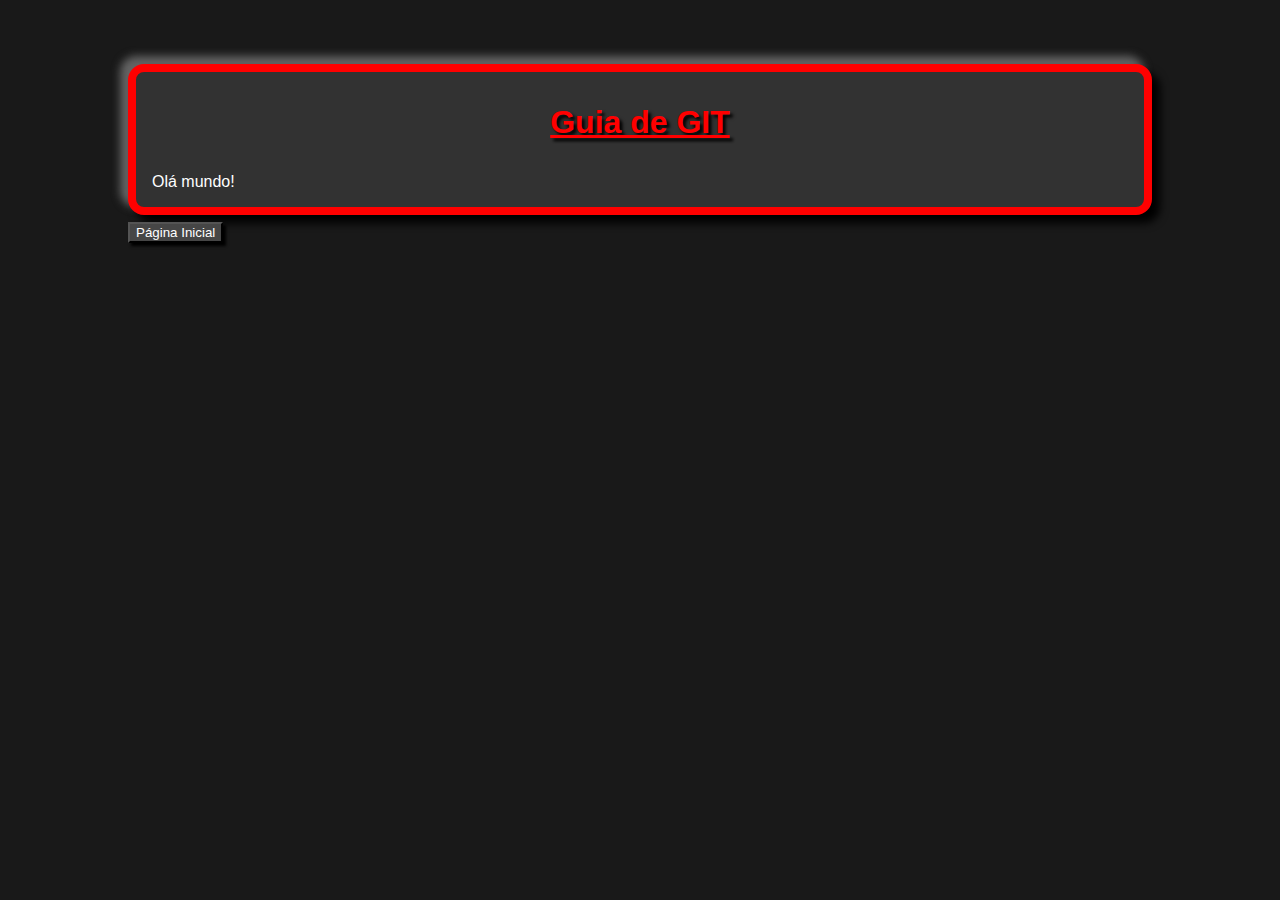
<file: GIT.html>
<!DOCTYPE html>
<html lang="en">
<head>
    <meta charset="UTF-8">
    <meta name="viewport" content="width=device-width, initial-scale=1.0">
    <link href="style.css" rel="stylesheet" type="text/css">
    <title>Guia GIT</title>
    <style>
        h1, h2, h3{
            color: red;
        }
        main{
            border-color: red;
        }
    </style>
</head>
<body>
    <main>
        <h1>Guia de GIT</h1>
        <p>Olá mundo!</p>
    </main>
    <a href="index.html"><button>Página Inicial</button></a>
</body>
</html>
</file>
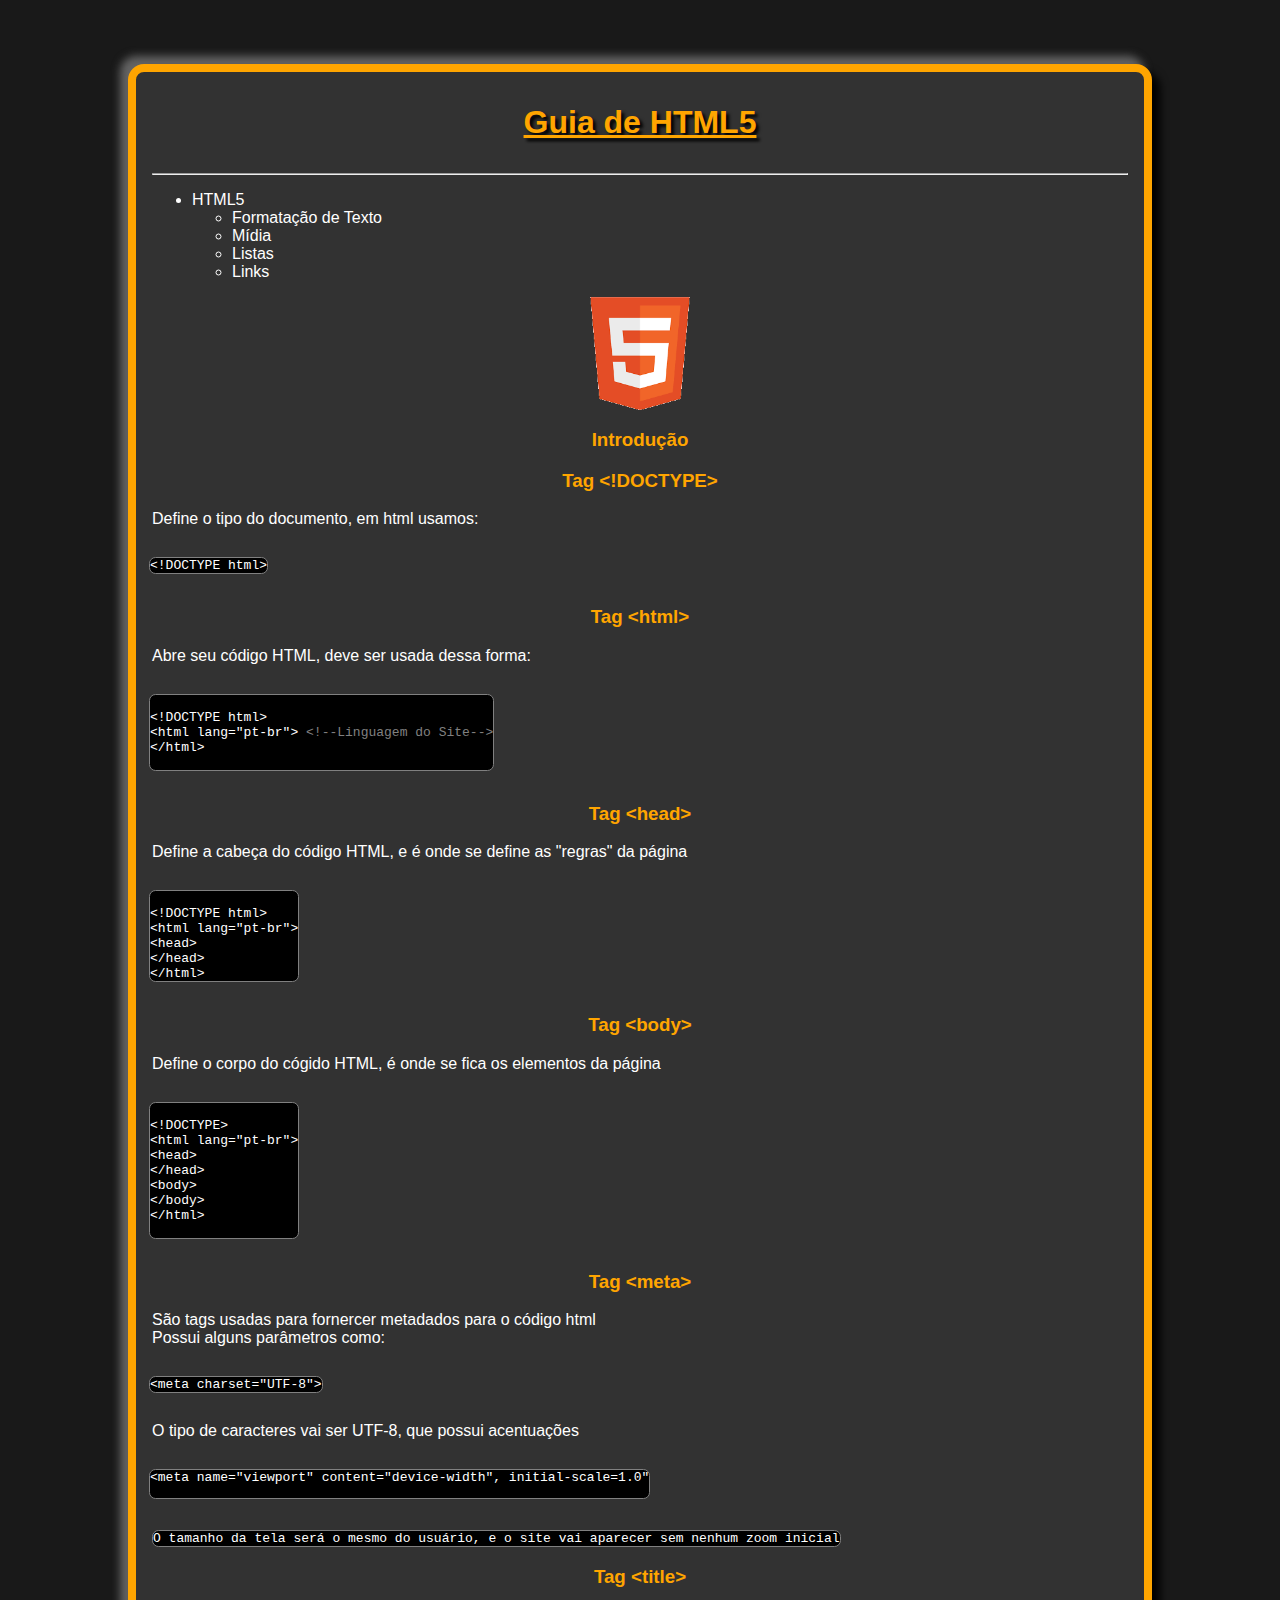
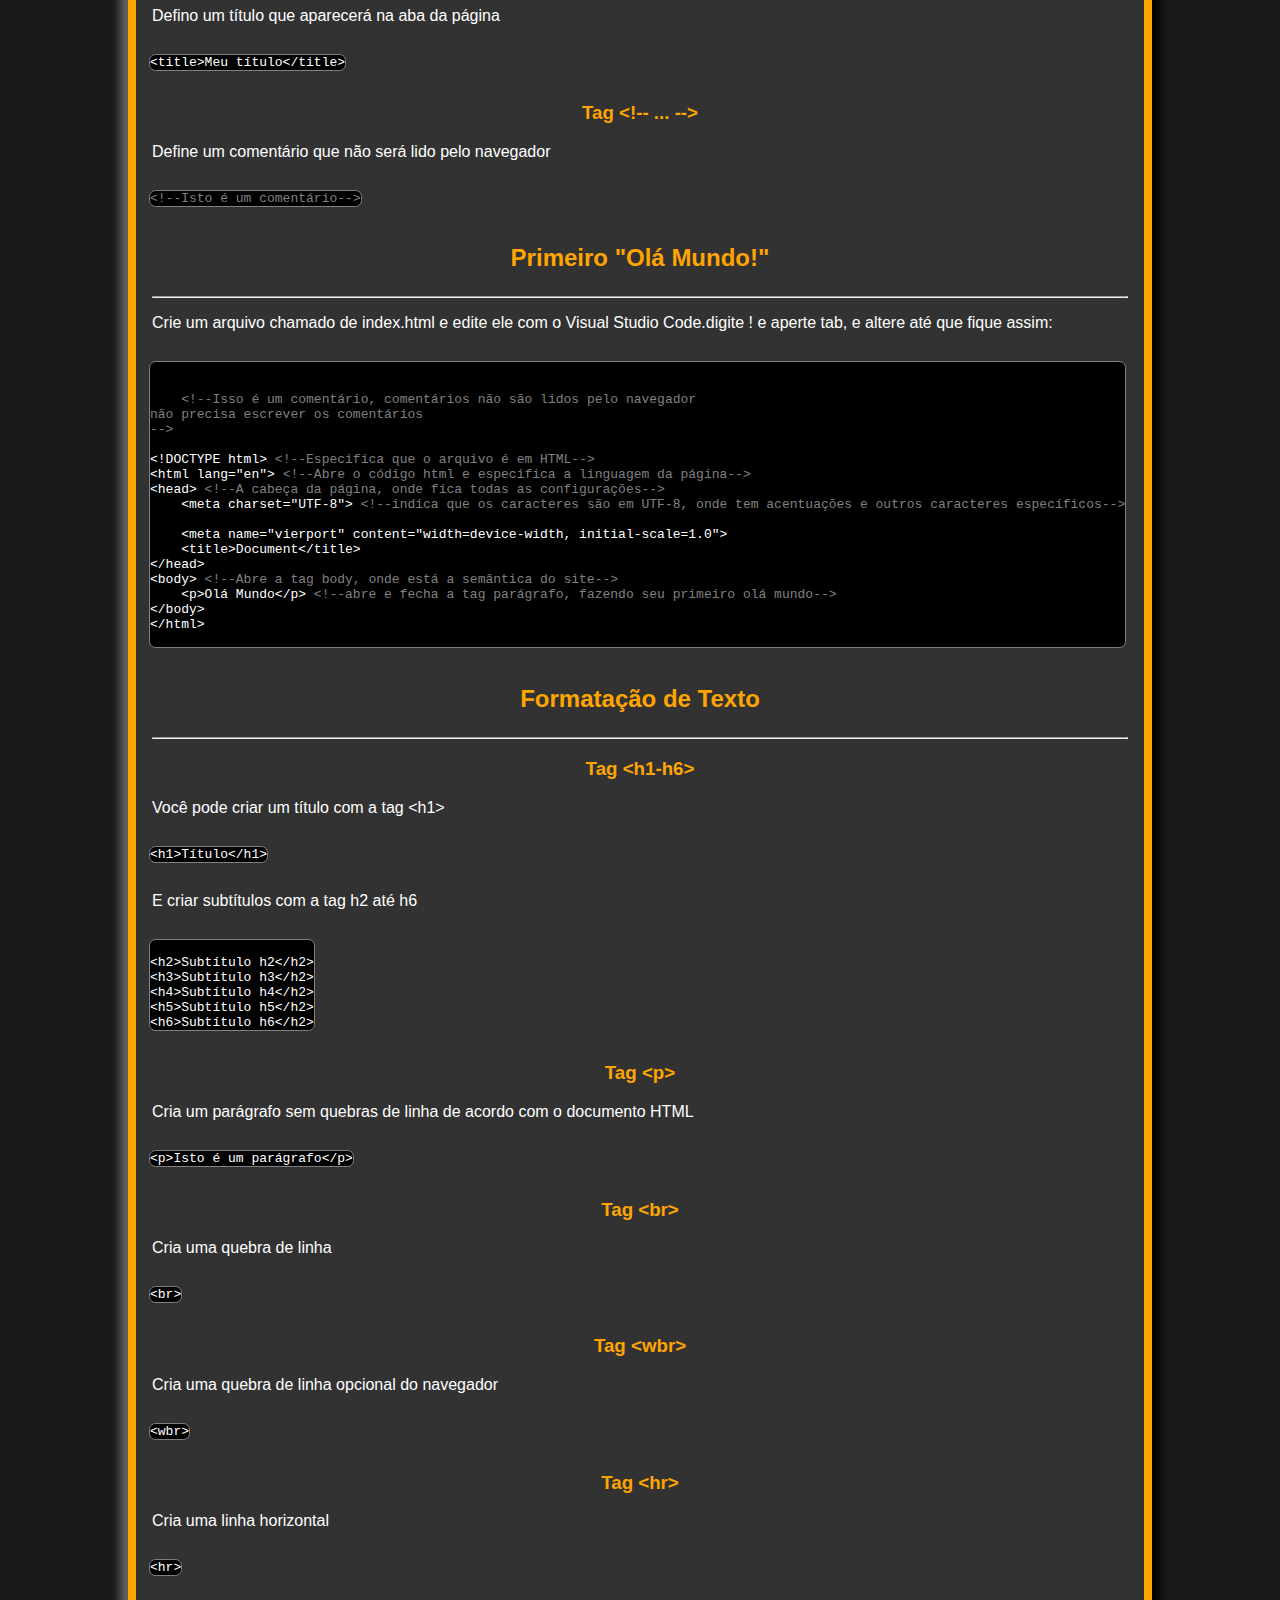
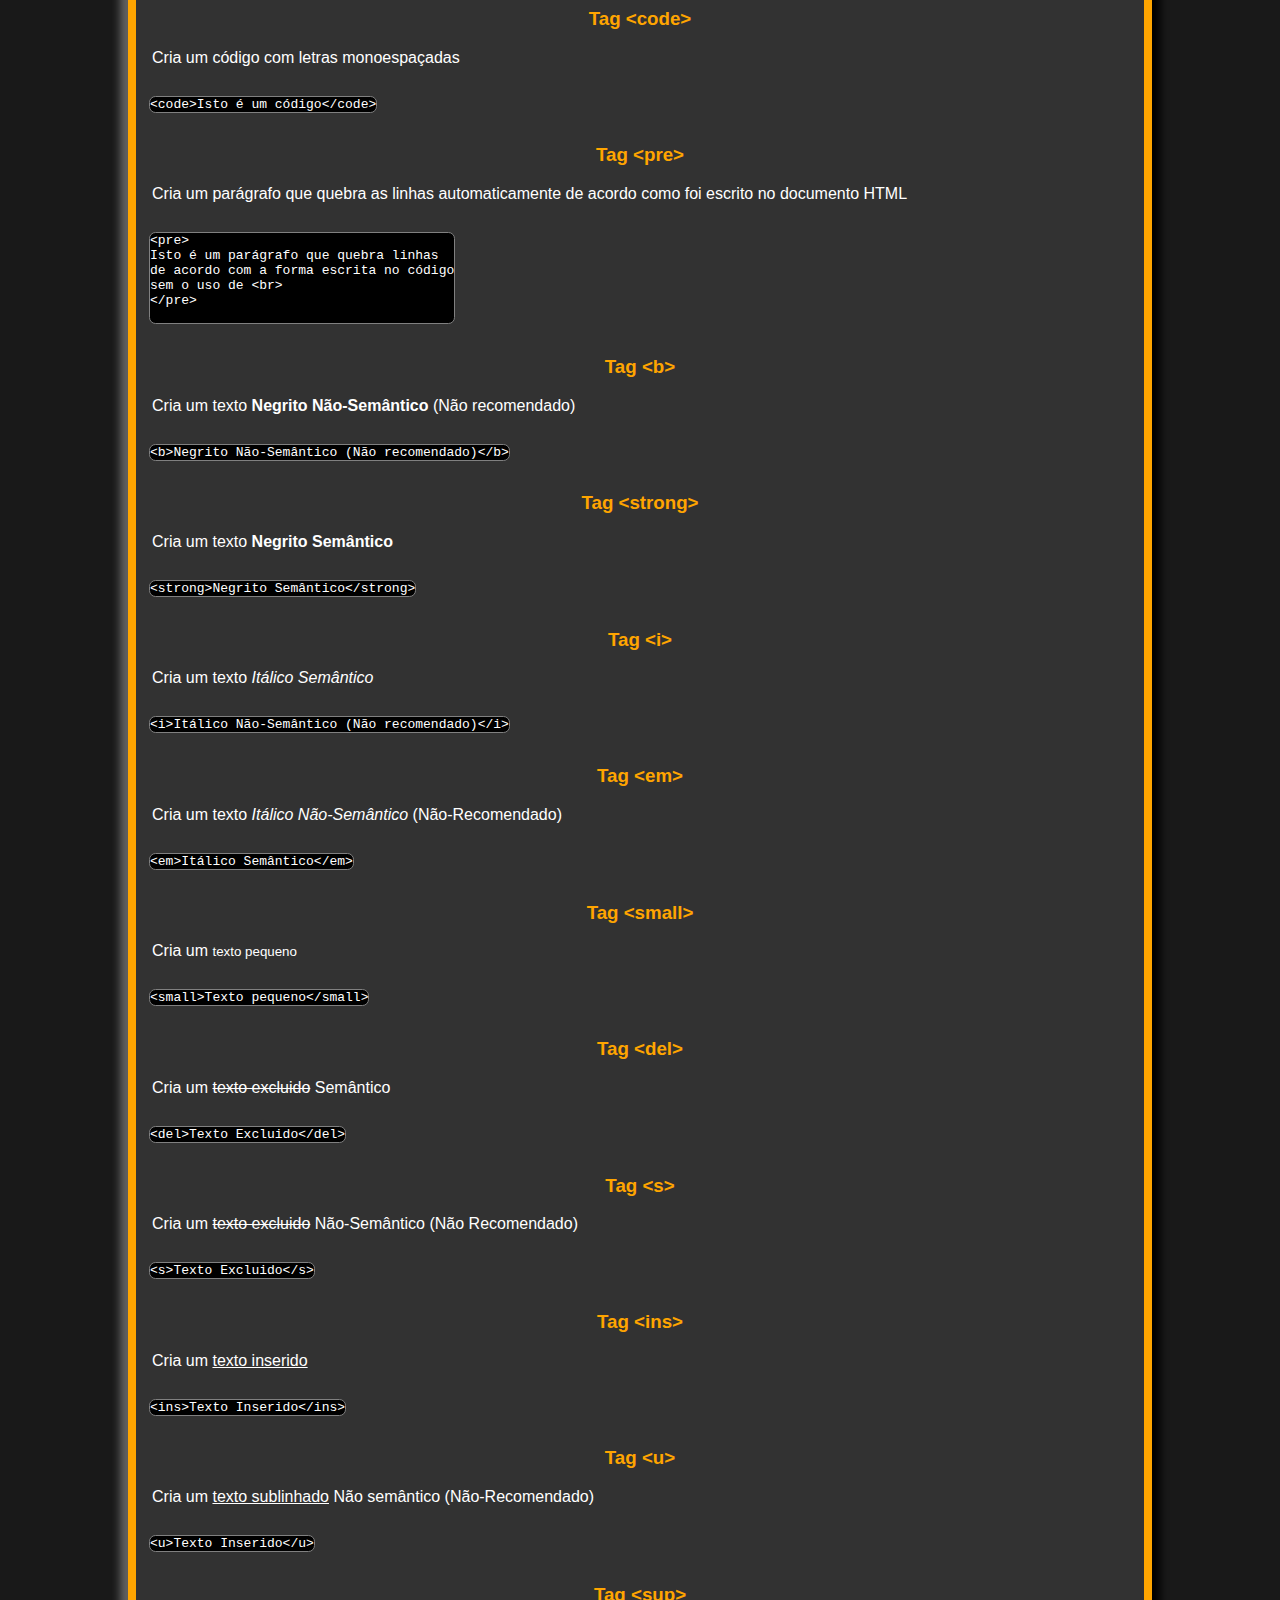
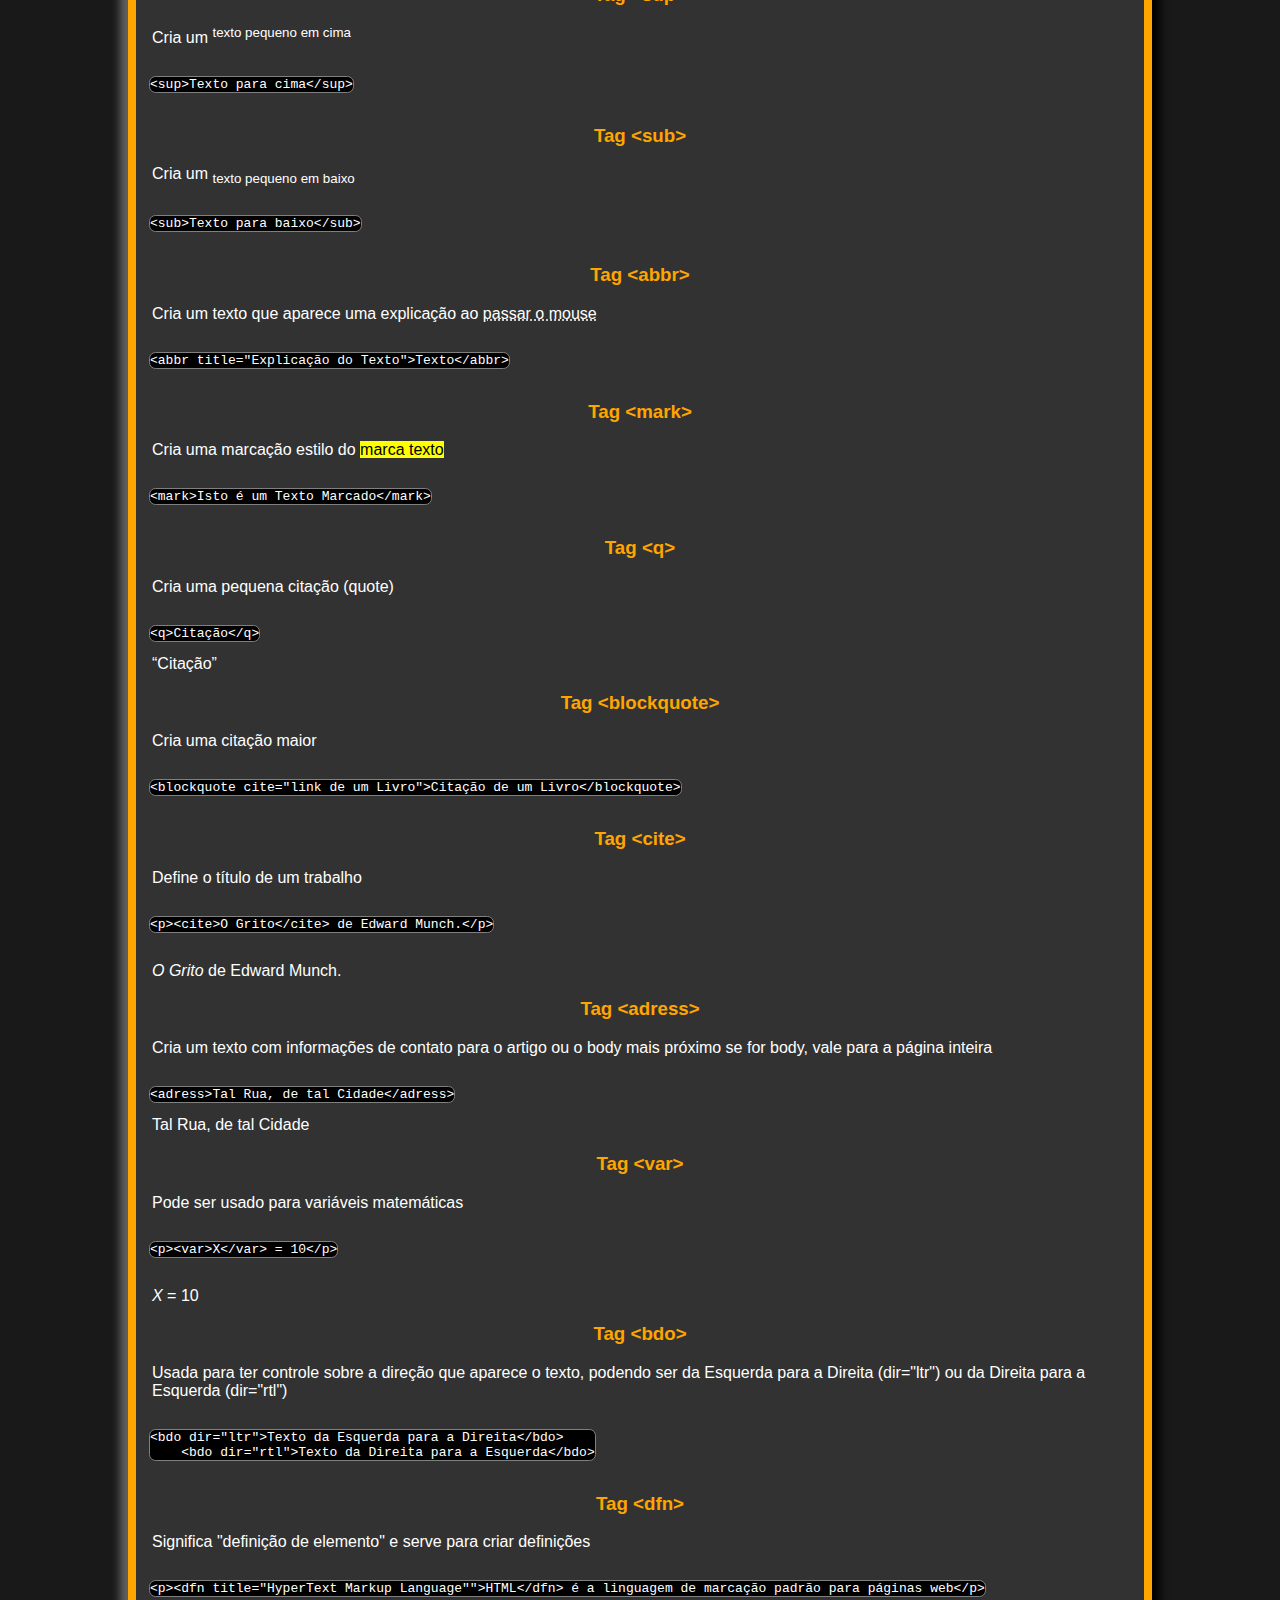
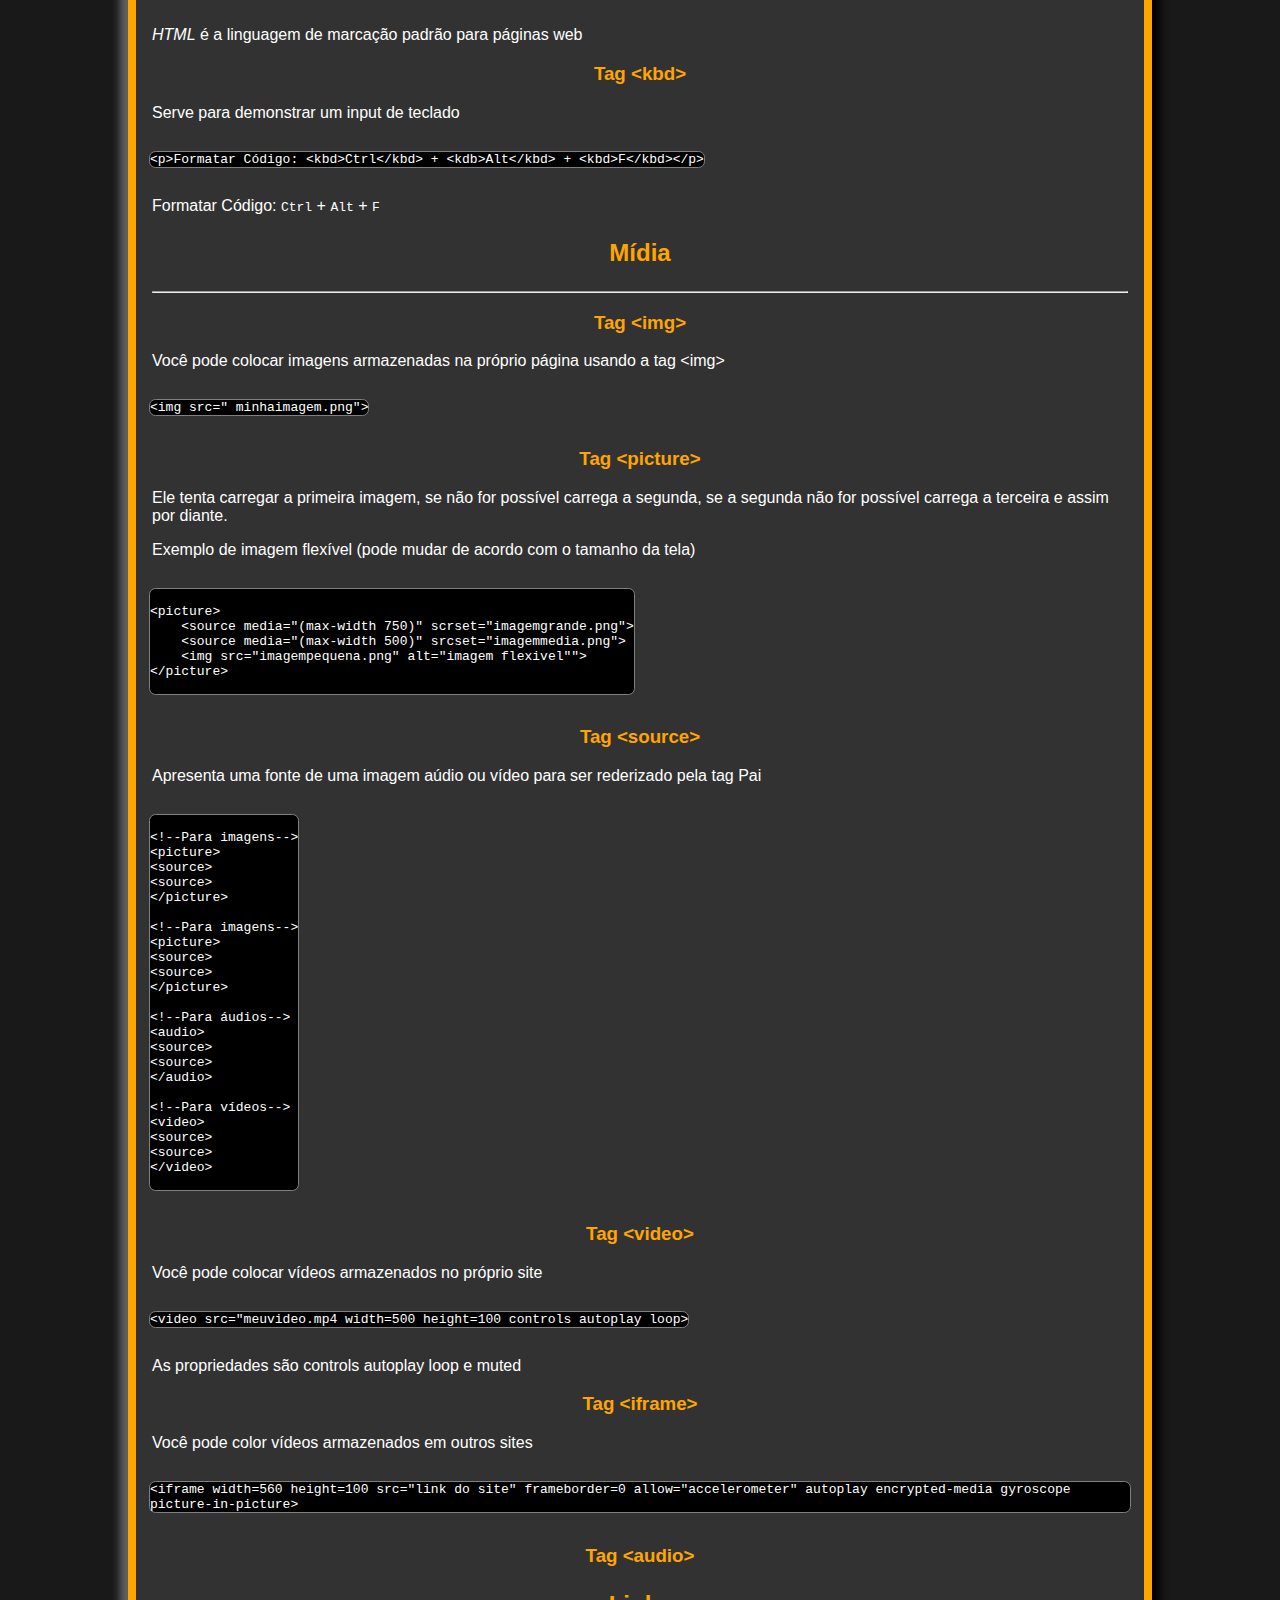
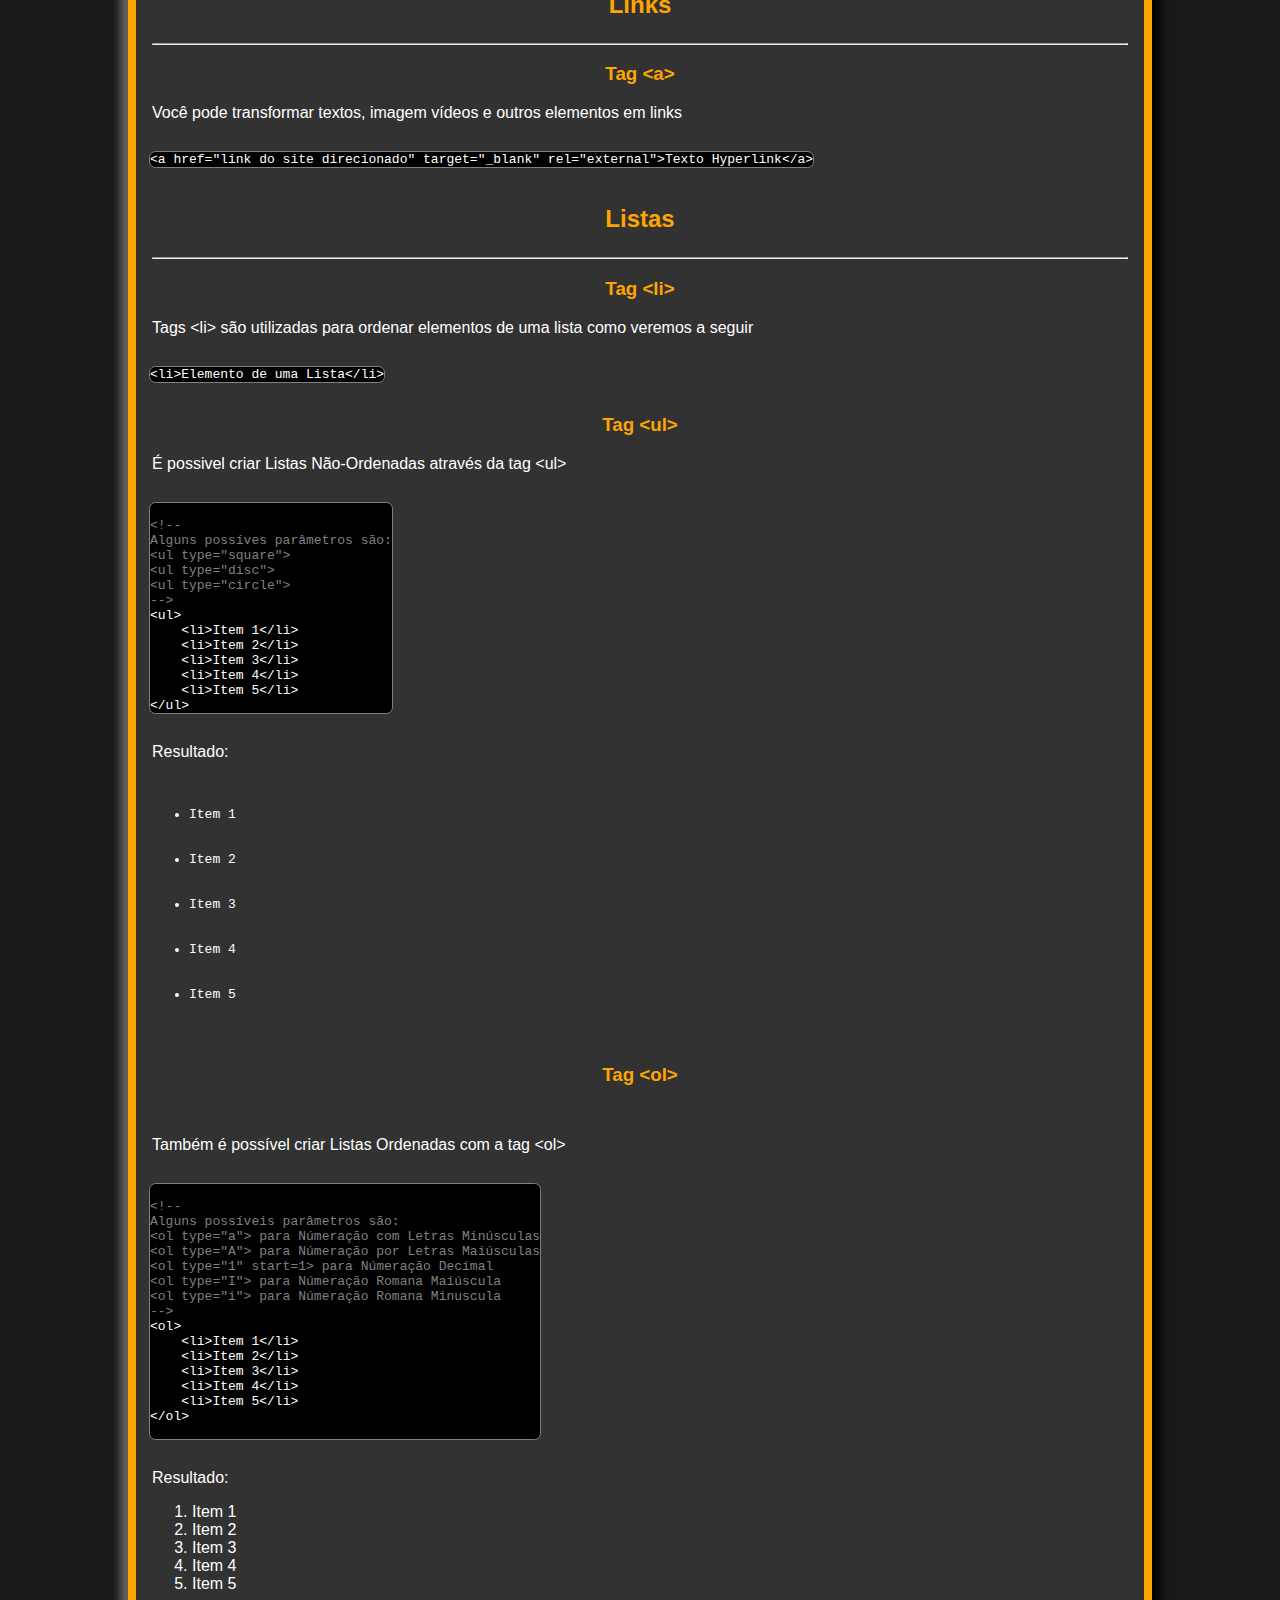
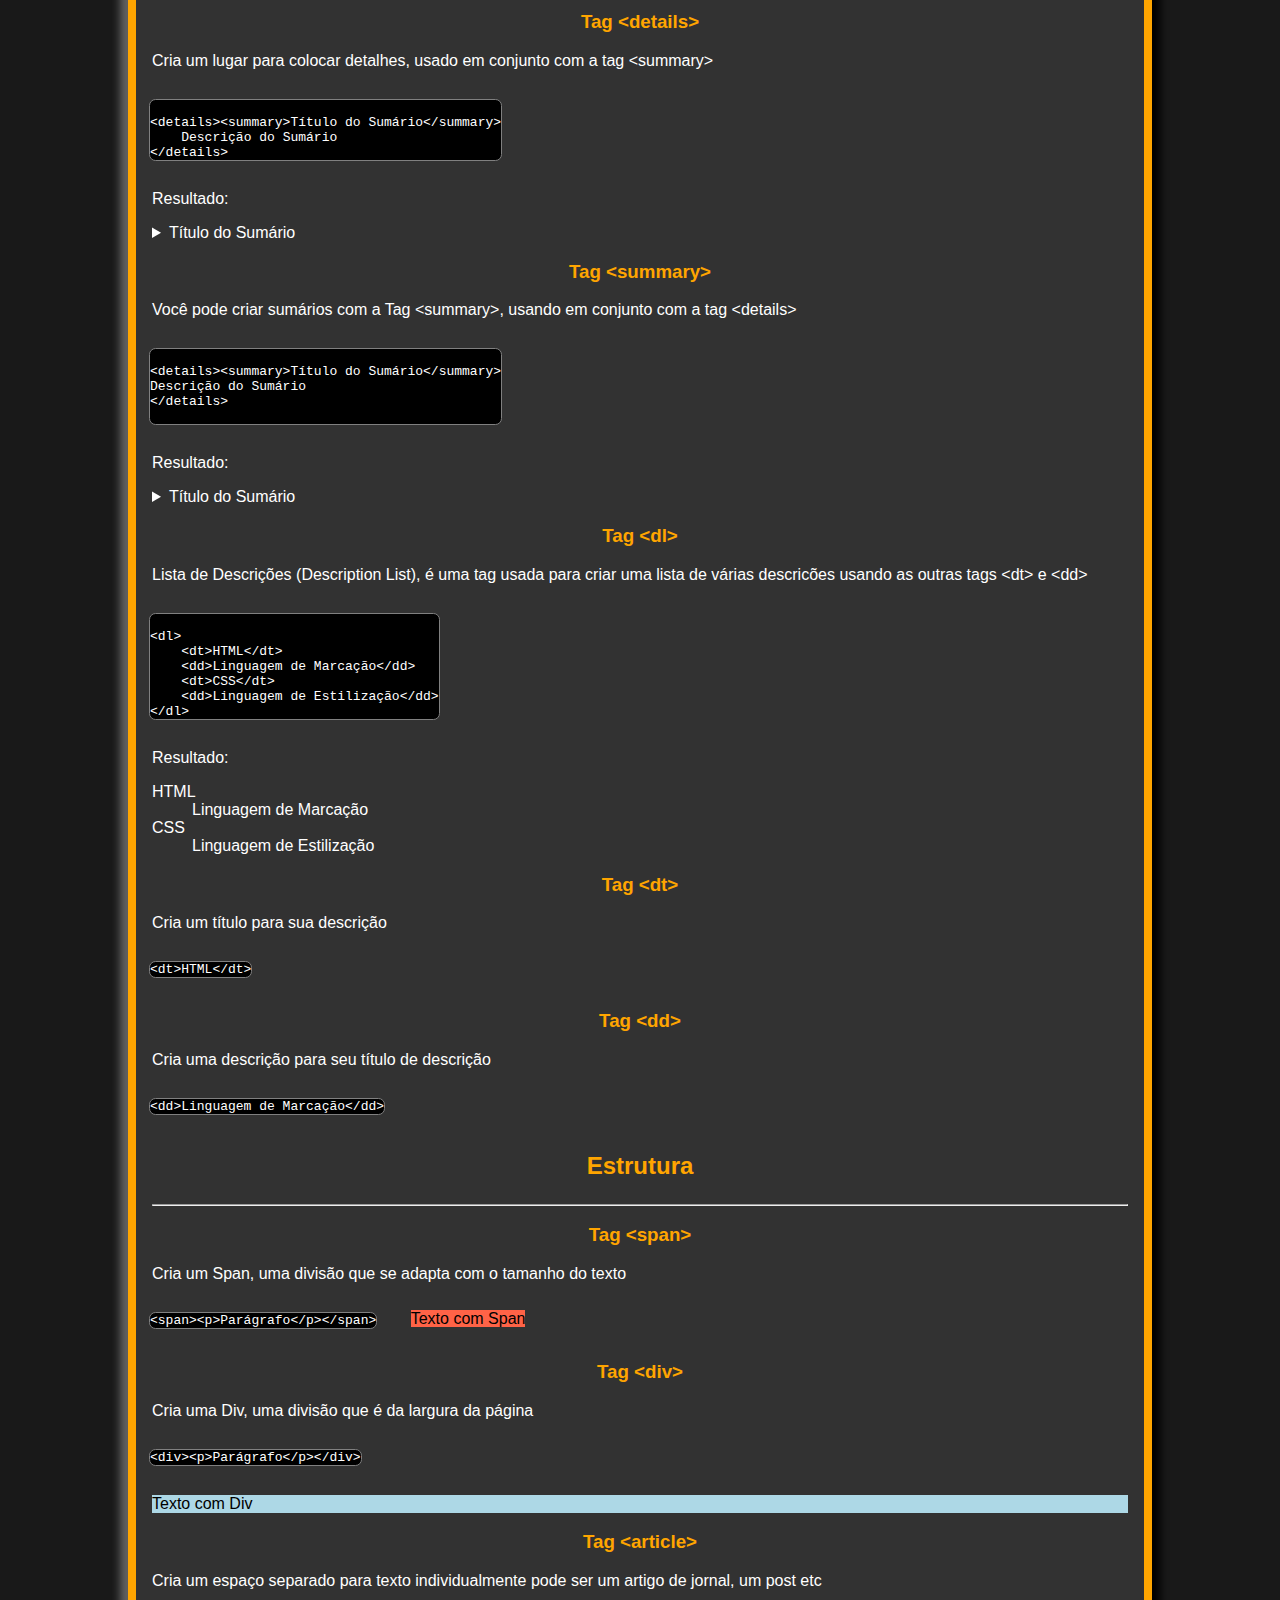
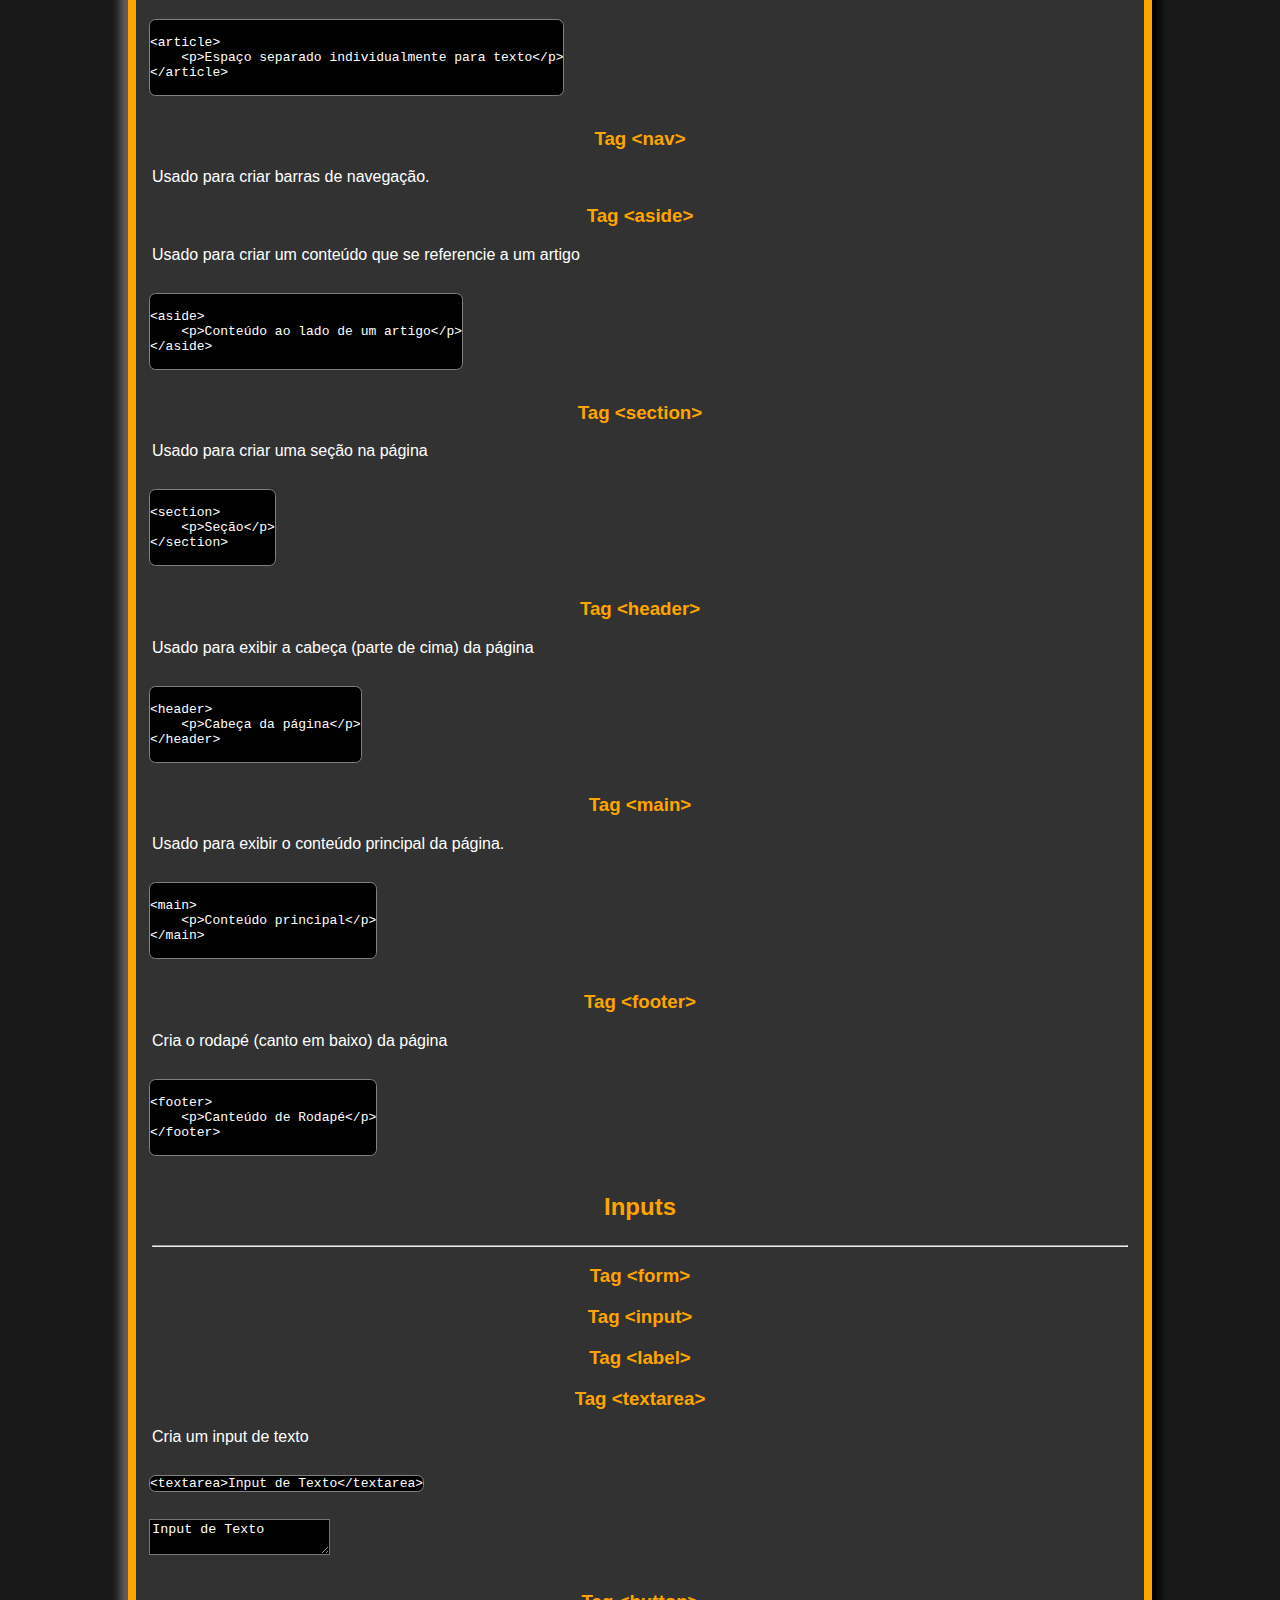
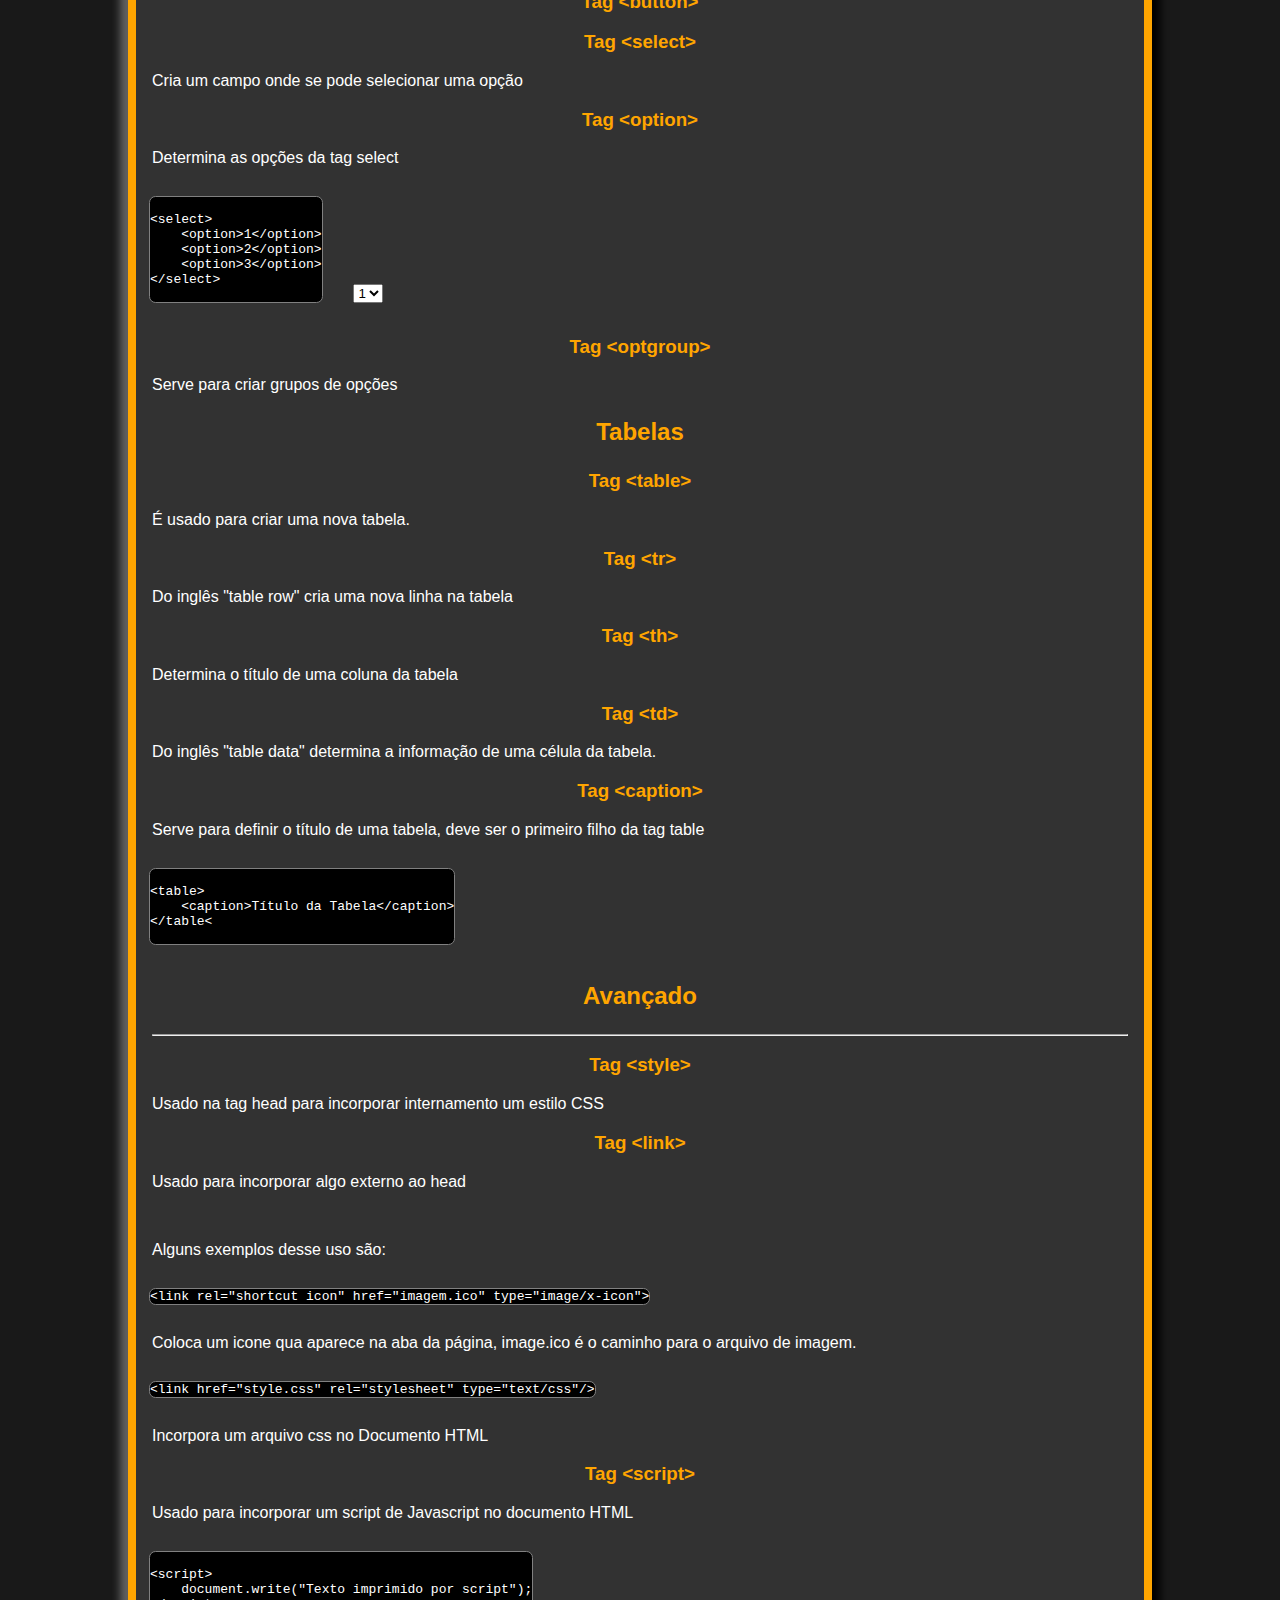
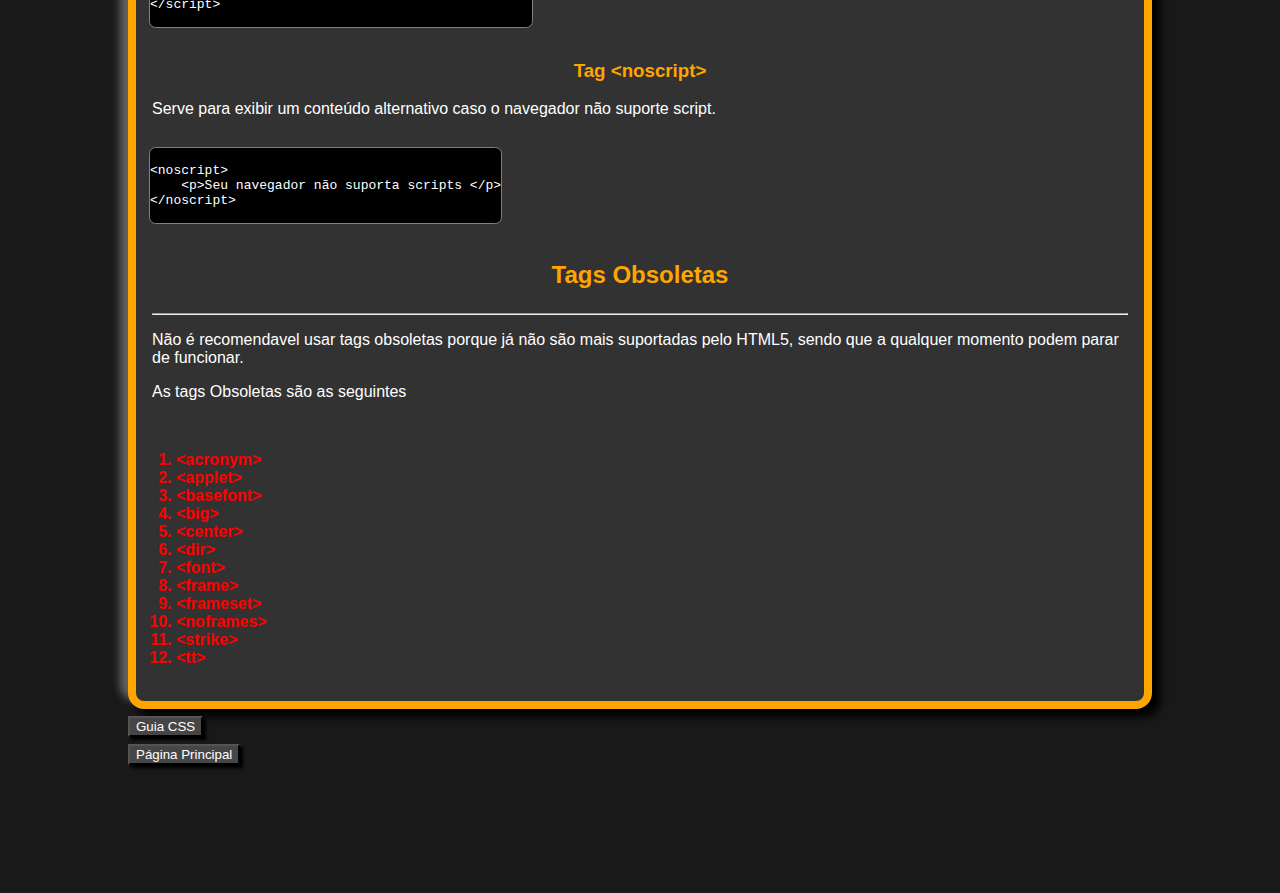
<file: HTML5.html>
<!DOCTYPE html>
<html lang="en">

<head>
    <meta charset="UTF-8">
    <meta name="viewport" content="width=device-width, initial-scale=1.0">
    <title>Guia HTML5</title>
    <link href="style.css" rel="stylesheet" type="text/css">
    <link rel="shortcut icon" href="images/HTML.png">
</head>

<body>
    <main>
        <h1>Guia de HTML5</h1>
        <hr>
        <ul>
            <li>HTML5</li>
            <ul>
                <li>Formatação de Texto</li>
                <li>Mídia</li>
                <li>Listas</li>
                <li>Links</li>
            </ul>
        </ul>
        <img style="margin: auto; display: flex;" src="images/HTML.png" width="10%">
        <h3>Introdução</h3>
        <h3>Tag &lt;!DOCTYPE&gt;</h3>
        <p>Define o tipo do documento, em html usamos: </p>
        <code>&lt;!DOCTYPE html&gt;</code>
        <h3>Tag &lt;html&gt;</h3>
        <p>Abre seu código HTML, deve ser usada dessa forma: </p>
        <code>
&lt;!DOCTYPE html&gt;
&lt;html lang="pt-br"&gt; <mark class="commenth">&lt;!--Linguagem do Site--&gt;</mark>
&lt;/html&gt;
    </code>
        <h3>Tag &lt;head&gt;</h3>
        <p>Define a cabeça do código HTML, e é onde se define as "regras" da página</p>
        <code>
&lt;!DOCTYPE html&gt;
&lt;html lang="pt-br"&gt;
&lt;head&gt;
&lt;/head&gt;
&lt;/html&gt;
</code>
        <h3>Tag &lt;body&gt;</h3>
        <p>Define o corpo do cógido HTML, é onde se fica os elementos da página</p>
        <code>
&lt;!DOCTYPE&gt;
&lt;html lang="pt-br"&gt;
&lt;head&gt;
&lt;/head&gt;
&lt;body&gt;
&lt;/body&gt;
&lt;/html&gt;
    </code>
        <h3>Tag &lt;meta&gt;</h3>
        <p>São tags usadas para fornercer metadados para o código html<br>Possui alguns parâmetros como: </p>
        <code>&lt;meta charset="UTF-8"&gt;</code>
        <p>O tipo de caracteres vai ser UTF-8, que possui acentuações</p>
        <code>&lt;meta name="viewport" content="device-width", initial-scale=1.0"</p><p>O tamanho da tela será o mesmo do usuário, e o site vai aparecer sem nenhum zoom inicial</code>
        <h3>Tag &lt;title&gt;</h3>
        <p>Defino um título que aparecerá na aba da página</p>
        <code>&lt;title&gt;Meu título&lt;/title&gt;</code>
        <h3>Tag &lt;!-- ... --&gt;</h3>
        <p>Define um comentário que não será lido pelo navegador</p>
        <code><mark class="commenth">&lt;!--Isto é um comentário--&gt;</mark></code>
        <h2>Primeiro "Olá Mundo!"</h2>
        <hr>
        <p>
            Crie um arquivo chamado de index.html e edite ele com o Visual Studio Code.<wbr>
digite ! e aperte tab, e altere até que fique assim:
        </p>
        <code>
    <mark class="commenth">
    &lt;!--Isso é um comentário, comentários não são lidos pelo navegador
não precisa escrever os comentários
--&gt;</mark>

&lt;!DOCTYPE html&gt; <mark class="commenth">&lt;!--Especifica que o arquivo é em HTML--&gt;</mark>
&lt;html lang="en"&gt; <mark class="commenth">&lt;!--Abre o código html e especifica a linguagem da página--&gt;</mark>
&lt;head&gt; <mark class="commenth">&lt;!--A cabeça da página, onde fica todas as configurações--&gt;</mark>
    &lt;meta charset="UTF-8"&gt; <mark class="commenth">&lt;!--indica que os caracteres são em UTF-8, onde tem acentuações e outros caracteres específicos--&gt;</mark><br>
    &lt;meta name="vierport" content="width=device-width, initial-scale=1.0"&gt;
    &lt;title&gt;Document&lt;/title&gt;
&lt;/head&gt;
&lt;body&gt; <mark class="commenth">&lt;!--Abre a tag body, onde está a semântica do site--&gt;</mark>
    &lt;p&gt;Olá Mundo&lt;/p&gt; <mark class="commenth">&lt;!--abre e fecha a tag parágrafo, fazendo seu primeiro olá mundo--&gt;</mark>
&lt;/body&gt;
&lt;/html&gt;
    </code>
        <h2>Formatação de Texto</h2>
        <hr>
        <h3>Tag &lt;h1-h6&gt;</h3>
        <p>Você pode criar um título com a tag &lt;h1&gt;</p>
        <code>&lt;h1&gt;Título&lt;/h1&gt;</code>
        <p>E criar subtítulos com a tag h2 até h6</p>
        <code>
&lt;h2&gt;Subtítulo h2&lt;/h2&gt;
&lt;h3&gt;Subtítulo h3&lt;/h2&gt;
&lt;h4&gt;Subtítulo h4&lt;/h2&gt;
&lt;h5&gt;Subtítulo h5&lt;/h2&gt;
&lt;h6&gt;Subtítulo h6&lt;/h2&gt;</code>
        <h3>Tag &lt;p&gt;</h3>
        <p>Cria um parágrafo sem quebras de linha de acordo com o documento HTML</p>
        <code>&lt;p&gt;Isto é um parágrafo&lt;/p&gt;</code>
        <h3>Tag &lt;br&gt;</h3>
        <p>Cria uma quebra de linha</p>
        <code>&lt;br&gt;</code>
        <h3>Tag &lt;wbr&gt;</h3>
        <p>Cria uma quebra de linha opcional do navegador</p>
        <code>&lt;wbr&gt;</code>
        <h3>Tag &lt;hr&gt;</h3>
        <p>Cria uma linha horizontal</p>
        <code>&lt;hr&gt;</code>
        <h3>Tag &lt;code&gt;</h3>
        <p>Cria um código com letras monoespaçadas</p>
        <code>&lt;code&gt;Isto é um código&lt;/code&gt;</code>
        <h3>Tag &lt;pre&gt;</h3>
        <p>Cria um parágrafo que quebra as linhas automaticamente de acordo como foi escrito no documento HTML</p>
        <code>&lt;pre&gt;
Isto é um parágrafo que quebra linhas
de acordo com a forma escrita no código
sem o uso de &lt;br&gt;
&lt;/pre&gt;
    </code>
        <h3>Tag &lt;b&gt;</h3>
        <p>Cria um texto <b>Negrito Não-Semântico</b> (Não recomendado)</p>
        <code>&lt;b&gt;Negrito Não-Semântico (Não recomendado)&lt;/b&gt;</code>
        <h3>Tag &lt;strong&gt;</h3>
        <p>Cria um texto <strong>Negrito Semântico</strong></p>
        <code>&lt;strong&gt;Negrito Semântico&lt;/strong&gt;</code>
        <h3>Tag &lt;i&gt;</h3>
        <p>Cria um texto <i>Itálico Semântico</i></p>
        <code>&lt;i&gt;Itálico Não-Semântico (Não recomendado)&lt;/i&gt;</code>
        <h3>Tag &lt;em&gt;</h3>
        <p>Cria um texto <em>Itálico Não-Semântico</em> (Não-Recomendado)</p>
        <code>&lt;em&gt;Itálico Semântico&lt;/em&gt;</code>
        <h3>Tag &lt;small&gt;</h3>
        <p>Cria um <small>texto pequeno</small></p>
        <code>&lt;small&gt;Texto pequeno&lt;/small&gt;</code>
        <h3>Tag &lt;del&gt;</h3>
        <p>Cria um <del>texto excluido</del> Semântico</p>
        <code>&lt;del&gt;Texto Excluido&lt;/del&gt;</code>
        <h3>Tag &lt;s&gt;</h3>
        <p>Cria um <s>texto excluido</s> Não-Semântico (Não Recomendado)</p>
        <code>&lt;s&gt;Texto Excluido&lt;/s&gt;</code>
        <h3>Tag &lt;ins&gt;</h3>
        <p>Cria um <ins>texto inserido</ins></p>
        <code>&lt;ins&gt;Texto Inserido&lt;/ins&gt;</code>
        <h3>Tag &lt;u&gt;</h3>
        <p>Cria um <u>texto sublinhado</u> Não semântico (Não-Recomendado)</p>
        <code>&lt;u&gt;Texto Inserido&lt;/u&gt;</code>
        <h3>Tag &lt;sup&gt;</h3>
        <p>Cria um <sup>texto pequeno em cima</sup></p>
        <code>&lt;sup&gt;Texto para cima&lt;/sup&gt;</code>
        <h3>Tag &lt;sub&gt;</h3>
        <p>Cria um <sub>texto pequeno em baixo</sub></p>
        <code>&lt;sub&gt;Texto para baixo&lt;/sub&gt;</code>
        <h3>Tag &lt;abbr&gt;</h3>
        <p>Cria um texto que aparece uma explicação ao <abbr title="Explicação do Texto">passar o mouse</abbr></p>
        <code>&lt;abbr title="Explicação do Texto"&gt;Texto&lt;/abbr&gt;</code>
        <h3>Tag &lt;mark&gt;</h3>
        <p>Cria uma marcação estilo do <mark>marca texto</mark></p>
        <code>&lt;mark&gt;Isto é um Texto Marcado&lt;/mark&gt;</code>
        <h3>Tag &lt;q&gt;</h3>
        <p>Cria uma pequena citação (quote)</p>
        <code>&lt;q&gt;Citação&lt;/q&gt;</code><br>
        <q>Citação</q>
        <h3>Tag &lt;blockquote&gt;</h3>
        <p>Cria uma citação maior</p>
        <code>&lt;blockquote cite="link de um Livro"&gt;Citação de um Livro&lt;/blockquote&gt;</code>
        <h3>Tag &lt;cite&gt;</h3>
        <p>Define o título de um trabalho</p>
        <code>&lt;p&gt;&lt;cite&gt;O Grito&lt;/cite&gt; de Edward Munch.&lt;/p&gt;</code>
        <p><cite>O Grito</cite> de Edward Munch.</p>
        <h3>Tag &lt;adress&gt;</h3>
        <p>Cria um texto com informações de contato para o artigo ou o body mais próximo <wbr>se for body, vale para a página inteira
        </p>
        <code>&lt;adress&gt;Tal Rua, de tal Cidade&lt;/adress&gt;</code><br>
        <adress>Tal Rua, de tal Cidade</adress>
        <h3>Tag &lt;var&gt;</h3>
        <p>Pode ser usado para variáveis matemáticas</p>
        <code>&lt;p&gt;&lt;var&gt;X&lt;/var&gt; = 10&lt;/p&gt;</code>
        <p><var>X</var> = 10</p>
        <h3>Tag &lt;bdo&gt;</h3>
        <p>Usada para ter controle sobre a direção que aparece o texto, podendo ser da Esquerda para a Direita
            (dir="ltr") ou da Direita para a Esquerda (dir="rtl")</p>
        <code>&lt;bdo dir="ltr"&gt;Texto da Esquerda para a Direita&lt;/bdo&gt;
    &lt;bdo dir="rtl"&gt;Texto da Direita para a Esquerda&lt;/bdo&gt;</code>
        <h3>Tag &lt;dfn&gt;</h3>
        <p>
            Significa "definição de elemento" e serve para
            criar definições
        </p>
        <code>&lt;p&gt;&lt;dfn title="HyperText Markup Language""&gt;HTML&lt;/dfn&gt; é a linguagem de marcação padrão para páginas web&lt;/p&gt;</code>
        <p><dfn title="HyperText Markup Languages">HTML</dfn> é a linguagem de marcação padrão para páginas web</p>
        <h3>Tag &lt;kbd&gt;</h3>
        <p>Serve para demonstrar um input de teclado</p>
        <code>&lt;p&gt;Formatar Código: &lt;kbd&gt;Ctrl&lt;/kbd&gt; + &lt;kdb&gt;Alt&lt;/kbd&gt; + &lt;kbd&gt;F&lt;/kbd&gt;&lt;/p&gt;</code>
        <p>Formatar Código: <kbd>Ctrl</kbd> + <kbd>Alt</kbd> + <kbd>F</kbd></p>
        <h2>Mídia</h2>
        <hr>
        <h3>Tag &lt;img&gt;</h3>
        <p>Você pode colocar imagens armazenadas na próprio página usando a tag &lt;img&gt;</p>
        <code>&lt;img src=" minhaimagem.png"&gt;</code>
        <h3>Tag &lt;picture&gt;</h3>
        <p>Ele tenta carregar a primeira imagem, se não for possível carrega a segunda, se a segunda não for
            possível carrega a terceira e assim por diante.</p>
        <p>Exemplo de imagem flexível (pode mudar de acordo com o tamanho da tela)</p>
        <code>
&lt;picture&gt;
    &lt;source media="(max-width 750)" scrset="imagemgrande.png"&gt;
    &lt;source media="(max-width 500)" srcset="imagemmedia.png"&gt;
    &lt;img src="imagempequena.png" alt="imagem flexivel""&gt;
&lt;/picture&gt;
    </code>
        <h3>Tag &lt;source&gt;</h3>
        <p>Apresenta uma fonte de uma imagem aúdio ou vídeo para ser rederizado pela tag Pai</p>
        <code>
&lt;!--Para imagens--&gt;
&lt;picture&gt;
&lt;source&gt;
&lt;source&gt;
&lt;/picture&gt;

&lt;!--Para imagens--&gt;
&lt;picture&gt;
&lt;source&gt;
&lt;source&gt;
&lt;/picture&gt;

&lt;!--Para áudios--&gt;
&lt;audio&gt;
&lt;source&gt;
&lt;source&gt;
&lt;/audio&gt;

&lt;!--Para vídeos--&gt;
&lt;video&gt;
&lt;source&gt;
&lt;source&gt;
&lt;/video&gt;
    </code>
        <h3>Tag &lt;video&gt;</h3>
        <p>Você pode colocar vídeos armazenados no próprio site</p>
        <code>&lt;video src="meuvideo.mp4 width=500 height=100 controls autoplay loop&gt;</code>
        <p>As propriedades são controls autoplay loop e muted</p>
        <h3>Tag &lt;iframe&gt;</h3>
        <p>Você pode color vídeos armazenados em outros sites</p>
        <code>&lt;iframe width=560 height=100 src="link do site" frameborder=0 allow="accelerometer" autoplay encrypted-media gyroscope picture-in-picture&gt;</code>
        <h3>Tag &lt;audio&gt;</h3>

        <h2>Links</h2>
        <hr>
        <h3>Tag &lt;a&gt;</h3>
        <p>Você pode transformar textos, imagem vídeos e outros elementos em links</p>
        <code>&lt;a href="link do site direcionado" target="_blank" rel="external"&gt;Texto Hyperlink&lt;/a&gt;</code>
        <h2>Listas</h2>
        <hr>
        <h3>Tag &lt;li&gt;</h3>
        <p>Tags &lt;li&gt; são utilizadas para ordenar elementos de uma lista como veremos a seguir</p>
        <code>&lt;li&gt;Elemento de uma Lista&lt;/li&gt;</code>
        <h3>Tag &lt;ul&gt;</h3>
        <p>É possivel criar Listas Não-Ordenadas através da tag &lt;ul&gt;</p>
        <code>
<mark class="commenth">&lt;!--
Alguns possíves parâmetros são:
&lt;ul type="square"&gt;
&lt;ul type="disc"&gt;
&lt;ul type="circle"&gt;
--&gt;</mark>
&lt;ul&gt;
    &lt;li&gt;Item 1&lt;/li&gt;
    &lt;li&gt;Item 2&lt;/li&gt;
    &lt;li&gt;Item 3&lt;/li&gt;
    &lt;li&gt;Item 4&lt;/li&gt;
    &lt;li&gt;Item 5&lt;/li&gt;
&lt;/ul&gt;
</code>
        <p>Resultado:</p>
        <pre>
<ul>
    <li>Item 1</li>
    <li>Item 2</li>
    <li>Item 3</li>
    <li>Item 4</li>
    <li>Item 5</li>
</ul>
<h3>Tag &lt;ol&gt;</h3>
</pre>
        <p>Também é possível criar Listas Ordenadas com a tag &lt;ol&gt;</p>
        <code>
<mark class="commenth">&lt;!--
Alguns possíveis parâmetros são:
&lt;ol type="a"&gt; para Númeração com Letras Minúsculas
&lt;ol type="A"&gt; para Númeração por Letras Maiúsculas
&lt;ol type="1" start=1&gt; para Númeração Decimal
&lt;ol type="I"&gt; para Númeração Romana Maiúscula
&lt;ol type="i"&gt; para Númeração Romana Minuscula
--&gt;</mark>
&lt;ol&gt;
    &lt;li&gt;Item 1&lt;/li&gt;
    &lt;li&gt;Item 2&lt;/li&gt;
    &lt;li&gt;Item 3&lt;/li&gt;
    &lt;li&gt;Item 4&lt;/li&gt;
    &lt;li&gt;Item 5&lt;/li&gt;
&lt;/ol&gt;
    </code>
        <p>Resultado:</p>
        <ol type="1" start=1>
            <li>Item 1</li>
            <li>Item 2</li>
            <li>Item 3</li>
            <li>Item 4</li>
            <li>Item 5</li>
        </ol>
        <h3>Tag &lt;details&gt;</h3>
        <p>Cria um lugar para colocar detalhes, usado em conjunto com a tag &lt;summary&gt;</p>
        <code>
&lt;details&gt;&lt;summary&gt;Título do Sumário&lt;/summary&gt;
    Descrição do Sumário
&lt;/details&gt;
</code>
        <p>Resultado: </p>
        <details>
            <summary>Título do Sumário</summary>
            Descrição do Sumário
        </details>
        <h3>Tag &lt;summary&gt;</h3>
        <p>Você pode criar sumários com a Tag &lt;summary&gt;, usando em conjunto com a tag &lt;details&gt;</p>
        <code>
&lt;details&gt;&lt;summary&gt;Título do Sumário&lt;/summary&gt;
Descrição do Sumário
&lt;/details&gt;
    </code>
        <p>Resultado:</p>
        <details>
            <summary>Título do Sumário</summary>
            Descrição do Sumário
        </details>
        <h3>Tag &lt;dl&gt;</h3>
        <p>Lista de Descrições (Description List), é uma tag usada para criar uma lista de várias descricões
            usando as outras tags &lt;dt&gt; e &lt;dd&gt;</p>
        <code>
&lt;dl&gt;
    &lt;dt&gt;HTML&lt;/dt&gt;
    &lt;dd&gt;Linguagem de Marcação&lt;/dd&gt;
    &lt;dt&gt;CSS&lt;/dt&gt;
    &lt;dd&gt;Linguagem de Estilização&lt;/dd&gt;
&lt;/dl&gt;
</code>
        <p>Resultado:</p>
        <dl>
            <dt>HTML</dt>
            <dd>Linguagem de Marcação</dd>
            <dt>CSS</dt>
            <dd>Linguagem de Estilização</dd>
        </dl>
        <h3>Tag &lt;dt&gt;</h3>
        <p>Cria um título para sua descrição</p>
        <code>&lt;dt&gt;HTML&lt;/dt&gt;</code>
        <h3>Tag &lt;dd&gt;</h3>
        <p>Cria uma descrição para seu título de descrição</p>
        <code>&lt;dd&gt;Linguagem de Marcação&lt;/dd&gt;</code>
        <h2>Estrutura</h2>
        <hr>
        <h3>Tag &lt;span&gt;</h3>
        <p>Cria um Span, uma divisão que se adapta com o tamanho do texto</p>
        <code>&lt;span&gt;&lt;p&gt;Parágrafo&lt;/p&gt;&lt;/span&gt;</code>
        <span style="background-color: tomato; color: black;">Texto com Span</span>
        <h3>Tag &lt;div&gt;</h3>
        <p>Cria uma Div, uma divisão que é da largura da página</p>
        <code>&lt;div&gt;&lt;p&gt;Parágrafo&lt;/p&gt;&lt;/div&gt;</code>
        <div style="background-color: lightblue; color: black;">Texto com Div</div>
        <h3>Tag &lt;article&gt;</h3>
        <p>Cria um espaço separado para texto individualmente <wbr>pode ser um artigo de jornal, um post etc</p>
        <code>
&lt;article&gt;
    &lt;p&gt;Espaço separado individualmente para texto&lt;/p&gt;
&lt;/article&gt;
    </code>
        <h3>Tag &lt;nav&gt;</h3>
        <p>Usado para criar barras de navegação.</p>
        <h3>Tag &lt;aside&gt;</h3>
        <p>Usado para criar um conteúdo que se referencie a um artigo</p>
        <code>
&lt;aside&gt;
    &lt;p&gt;Conteúdo ao lado de um artigo&lt;/p&gt;
&lt;/aside&gt;
    </code>
        <h3>Tag &lt;section&gt;</h3>
        <p>Usado para criar uma seção na página</p>
        <code>
&lt;section&gt;
    &lt;p&gt;Seção&lt;/p&gt;
&lt;/section&gt;
    </code>
        <h3>Tag &lt;header&gt;</h3>
        <p>Usado para exibir a cabeça (parte de cima) da página</p>
        <code>
&lt;header&gt;
    &lt;p&gt;Cabeça da página&lt;/p&gt;
&lt;/header&gt;
    </code>
        <h3>Tag &lt;main&gt;</h3>
        <p>Usado para exibir o conteúdo principal da página.</p>
        <code>
&lt;main&gt;
    &lt;p&gt;Conteúdo principal&lt;/p&gt;
&lt;/main&gt;
    </code>
        <h3>Tag &lt;footer&gt;</h3>
        <p>Cria o rodapé (canto em baixo) da página</p>
        <code>
&lt;footer&gt;
    &lt;p&gt;Canteúdo de Rodapé&lt;/p&gt;
&lt;/footer&gt;
    </code>
        <h2>Inputs</h2>
        <hr>
        <h3>Tag &lt;form&gt;</h3>
        <h3>Tag &lt;input&gt;</h3>
        <h3>Tag &lt;label&gt;</h3>
        <h3>Tag &lt;textarea&gt;</h3>
        <p>Cria um input de texto</p>
        <code>&lt;textarea&gt;Input de Texto&lt;/textarea&gt;</code>
        <br>
        <textarea style="background-color: black; color: white">Input de Texto</textarea>
        <h3>Tag &lt;button&gt;</h3>
        <h3>Tag &lt;select&gt;</h3>
        <p>Cria um campo onde se pode selecionar uma opção</p>
        <h3>Tag &lt;option&gt;</h3>
        <p>Determina as opções da tag select</p>
        <code>
&lt;select&gt;
    &lt;option&gt;1&lt;/option&gt;
    &lt;option&gt;2&lt;/option&gt;
    &lt;option&gt;3&lt;/option&gt;
&lt;/select&gt;
        </code>
        <select>
            <option>1</option>
            <option>2</option>
            <option>3</option>
        </select>
        <h3>Tag &lt;optgroup&gt;</h3>
        <p>Serve para criar grupos de opções</p>
        <h2>Tabelas</h2>
        <h3>Tag &lt;table&gt;</h3>
        <p>É usado para criar uma nova tabela.</p>
        <h3>Tag &lt;tr&gt;</h3>
        <p>Do inglês "table row" cria uma nova linha na tabela</p>
        <h3>Tag &lt;th&gt;</h3>
        <p>Determina o título de uma coluna da tabela</p>
        <h3>Tag &lt;td&gt;</h3>
        <p>
            Do inglês "table data" determina a informação
            de uma célula da tabela.
        </p>
        <h3>Tag &lt;caption&gt;</h3>
        <p>Serve para definir o título de uma tabela, deve ser o primeiro filho da tag table</p>
        <code>
&lt;table&gt;
    &lt;caption&gt;Título da Tabela&lt;/caption&gt;
&lt;/table&lt;
    </code>
        <h2>Avançado</h2>
        <hr>
        <h3>Tag &lt;style&gt;</h3>
        <p>Usado na tag head para incorporar internamento um estilo CSS</p>
        <h3>Tag &lt;link&gt;</h3>
        <p>Usado para incorporar algo externo ao head</p><br>
        <p>Alguns exemplos desse uso são: </p>
        <code>&lt;link rel="shortcut icon" href="imagem.ico" type="image/x-icon"&gt;</code>
        <p>Coloca um icone qua aparece na aba da página, image.ico é o caminho para o arquivo de imagem.</p>
        <code>&lt;link href="style.css" rel="stylesheet" type="text/css"/&gt;</code>
        <p>Incorpora um arquivo css no Documento HTML</p>
        <h3>Tag &lt;script&gt;</h3>
        <p>Usado para incorporar um script de Javascript no documento HTML</p>
        <code>
&lt;script&gt;
    document.write("Texto imprimido por script");
&lt;/script&gt;
    </code>
        <h3>Tag &lt;noscript&gt;</h3>
        <p>
            Serve para exibir um conteúdo alternativo
            caso o navegador não suporte script.
        </p>
        <code>
&lt;noscript&gt;
    &lt;p&gt;Seu navegador não suporta scripts &lt;/p&gt;
&lt;/noscript&gt;
    </code>
        <h2>Tags Obsoletas</h2>
        <hr>
        <p>Não é recomendavel usar tags obsoletas porque já não são mais suportadas pelo HTML5, sendo que a
            qualquer momento podem parar de funcionar.</p>
        <p>As tags Obsoletas são as seguintes</p>
        <mark style="color: red; font-weight: bold;">
            <ol>
                <li>&lt;acronym&gt;</li>
                <li>&lt;applet&gt;</li>
                <li>&lt;basefont&gt;</li>
                <li>&lt;big&gt;</li>
                <li>&lt;center&gt;</li>
                <li>&lt;dir&gt;</li>
                <li>&lt;font&gt;</li>
                <li>&lt;frame&gt;</li>
                <li>&lt;frameset&gt;</li>
                <li>&lt;noframes&gt;</li>
                <li>&lt;strike&gt;</li>
                <li>&lt;tt&gt;</li>
            </ol>
        </mark>
    </main>
    <footer>
        <button><a href="CSS3.html">Guia CSS</a></button>
        <br>
        <button><a href="index.html">Página Principal</a></button>
    </footer>
</body>

</html>
</file>
<file: style.css>
body{
    background-color: rgb(25, 25, 25);
    color: white;
    margin: 10%;
    margin-top: 5%;
    max-width: 80%;
}
code{
    background-color: black;
    color: white;
    font-family: monospace;
    border: 0.1em gray solid;
    border-radius: .5em;
    display: inline-block;
    width: auto;
    white-space: pre-wrap;
}
h1, h2, h3{
    color: orange;
    font-family: verdana, arial;
    text-align: center;
}
main{
    background-color: rgb(50, 50, 50);
    border: .5em orange solid;
    border-radius: 1em;
    box-shadow: .5em .5em .5em black, -.5em -.5em .5em rgb(100, 100, 100);
    font-family: verdana, arial;
}
main > *{
    margin: 1em;
}
.commenth{
    color: gray;
    background-color: transparent;
}
.commentc{
    color: green;
    background-color: transparent;
}
p{
    word-wrap: break-line;
}
span{
    text-align: left;
    color: gray;
}
h1{
    text-shadow: .1em .1em .1em black;
    text-decoration-line: underline;
}
button{
    color: white;
    text-decoration: none;
    background-color: rgb(70, 70, 70);
    box-shadow: .2em .2em .2em black;
    margin-top: .5em;
}
button > a{
    text-decoration: none;
    color: white;
}
button:hover{
    transform: scale(1.05, 1.05);
}
</file>
